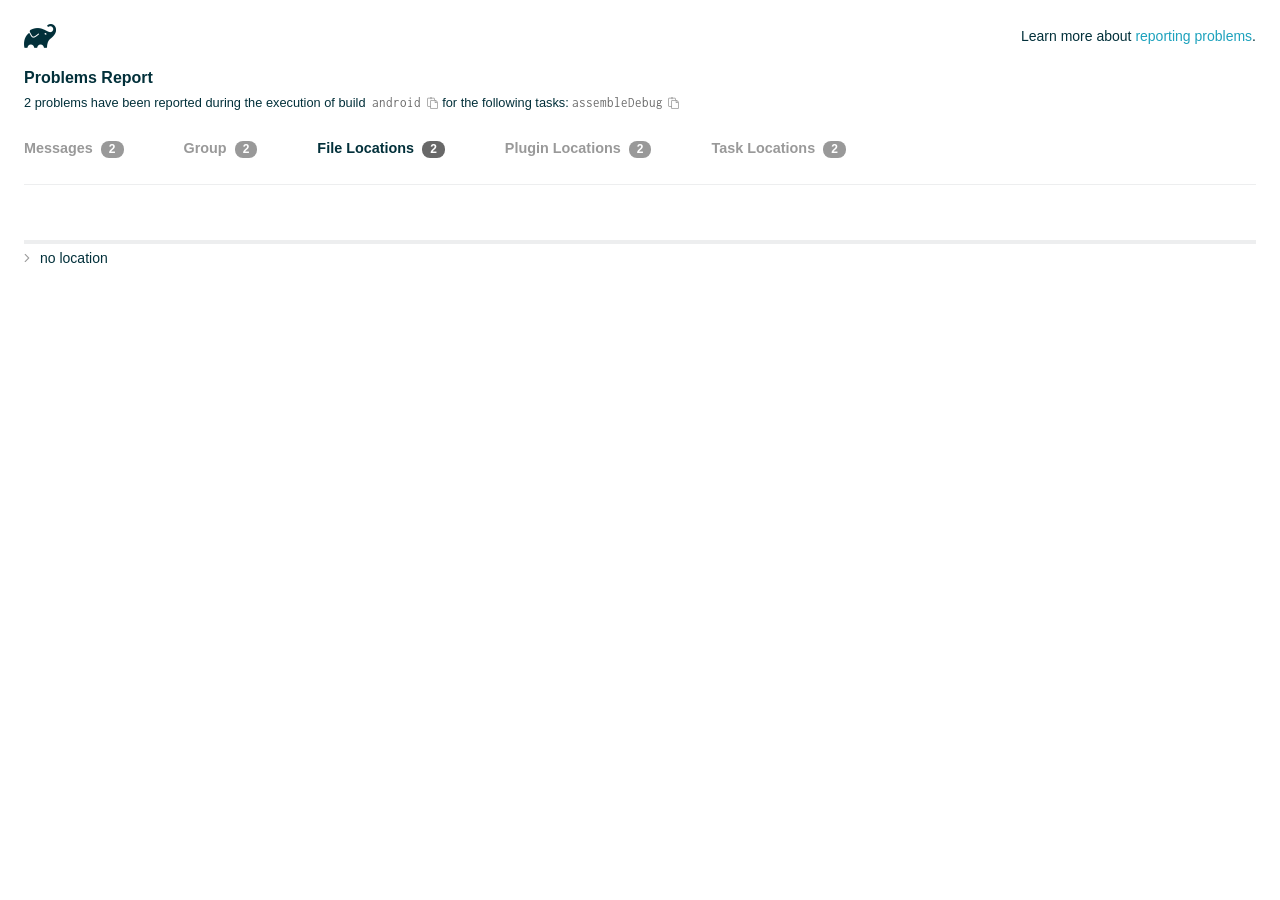
<file: android/build/reports/problems/problems-report.html>
<!DOCTYPE html>

<html lang="en">
<head>
    <!-- Required meta tags -->
    <meta charset="utf-8">
    <meta name="viewport" content="width=device-width, initial-scale=1, shrink-to-fit=no">

                    <style type="text/css">
                /*! normalize.css v7.0.0 | MIT License | github.com/necolas/normalize.css */
html {
    line-height: 1.15;
    -ms-text-size-adjust: 100%;
    -webkit-text-size-adjust: 100%
}

body {
    margin: 0
}

article, aside, footer, header, nav, section {
    display: block
}

h1 {
    font-size: 2em;
    margin: .67em 0
}

figcaption, figure, main {
    display: block
}

figure {
    margin: 1em 40px
}

hr {
    box-sizing: content-box;
    height: 0;
    overflow: visible
}

pre {
    font-family: monospace, monospace;
    font-size: 1em
}

a {
    background-color: transparent;
    -webkit-text-decoration-skip: objects
}

abbr[title] {
    border-bottom: none;
    text-decoration: underline;
    text-decoration: underline dotted
}

b, strong {
    font-weight: inherit
}

b, strong {
    font-weight: bolder
}

code, kbd, samp {
    font-family: monospace, monospace;
    font-size: 1em
}

dfn {
    font-style: italic
}

mark {
    background-color: #ff0;
    color: #000
}

small {
    font-size: 80%
}

sub, sup {
    font-size: 75%;
    line-height: 0;
    position: relative;
    vertical-align: baseline
}

sub {
    bottom: -.25em
}

sup {
    top: -.5em
}

audio, video {
    display: inline-block
}

audio:not([controls]) {
    display: none;
    height: 0
}

img {
    border-style: none
}

svg:not(:root) {
    overflow: hidden
}

button, input, optgroup, select, textarea {
    font-family: sans-serif;
    font-size: 100%;
    line-height: 1.15;
    margin: 0
}

button, input {
    overflow: visible
}

button, select {
    text-transform: none
}

[type=reset], [type=submit], button, html [type=button] {
    -webkit-appearance: button
}

[type=button]::-moz-focus-inner, [type=reset]::-moz-focus-inner, [type=submit]::-moz-focus-inner, button::-moz-focus-inner {
    border-style: none;
    padding: 0
}

[type=button]:-moz-focusring, [type=reset]:-moz-focusring, [type=submit]:-moz-focusring, button:-moz-focusring {
    outline: 1px dotted ButtonText
}

fieldset {
    padding: .35em .75em .625em
}

legend {
    box-sizing: border-box;
    color: inherit;
    display: table;
    max-width: 100%;
    padding: 0;
    white-space: normal
}

progress {
    display: inline-block;
    vertical-align: baseline
}

textarea {
    overflow: auto
}

[type=checkbox], [type=radio] {
    box-sizing: border-box;
    padding: 0
}

[type=number]::-webkit-inner-spin-button, [type=number]::-webkit-outer-spin-button {
    height: auto
}

[type=search] {
    -webkit-appearance: textfield;
    outline-offset: -2px
}

[type=search]::-webkit-search-cancel-button, [type=search]::-webkit-search-decoration {
    -webkit-appearance: none
}

::-webkit-file-upload-button {
    -webkit-appearance: button;
    font: inherit
}

details, menu {
    display: block
}

summary {
    display: list-item
}

canvas {
    display: inline-block
}

template {
    display: none
}

[hidden] {
    display: none
}

/* configuration cache styles */

.report-wrapper {
    margin: 0;
    padding: 0 24px;
}

.gradle-logo {
    width: 32px;
    height: 24px;
    background-image: url("[data-uri]");
    background-size: contain;
}

.header {
    display: flex;
    flex-wrap: wrap;
    position: fixed;
    top: 0;
    left: 0;
    width: 100%;
    padding: 24px 24px 0 24px;
    background-color: white;
    z-index: 1;
}

.learn-more {
    margin-left: auto;
    align-self: center;
    font-size: 0.875rem;
    font-weight: normal;
}

.title {
    display: flex;
    align-items: center;
    padding: 18px 0 24px 0;
    flex: 1 0 100%;
}

.content {
    font-size: 0.875rem;
    padding: 240px 0 48px;
    overflow-x: auto;
    white-space: nowrap;
}

.content ol:first-of-type {
    margin: 0;
}

.tree-btn {
    cursor: pointer;
    display: inline-block;
    width: 16px;
    height: 16px;
    background-size: contain;
    background-repeat: no-repeat;
    vertical-align: middle;
    margin-top: -0.2em;
}

.tree-btn.collapsed {
    background-image: url('data:image/svg+xml;utf8,<svg xmlns="http://www.w3.org/2000/svg" viewBox="0 0 192 512"><path d="M166.9 264.5l-117.8 116c-4.7 4.7-12.3 4.7-17 0l-7.1-7.1c-4.7-4.7-4.7-12.3 0-17L127.3 256 25.1 155.6c-4.7-4.7-4.7-12.3 0-17l7.1-7.1c4.7-4.7 12.3-4.7 17 0l117.8 116c4.6 4.7 4.6 12.3-.1 17z" fill="%23999999" stroke="%23999999"/></svg>');
}

.tree-btn.expanded {
    background-image: url('data:image/svg+xml;utf8,<svg xmlns="http://www.w3.org/2000/svg" viewBox="0 0 256 512"><path d="M119.5 326.9L3.5 209.1c-4.7-4.7-4.7-12.3 0-17l7.1-7.1c4.7-4.7 12.3-4.7 17 0L128 287.3l100.4-102.2c4.7-4.7 12.3-4.7 17 0l7.1 7.1c4.7 4.7 4.7 12.3 0 17L136.5 327c-4.7 4.6-12.3 4.6-17-.1z" fill="%23999999" stroke="%23999999"/></svg>');
}

ul .tree-btn {
    margin-right: 3px;
}

.leaf-icon {
    display: inline-block;
    width: 16px;
    height: 16px;
    background-image: url('data:image/svg+xml;utf8,<svg xmlns="http://www.w3.org/2000/svg" viewBox="0 0 256 512"><path d="M32 256 H224" stroke="%23999999" stroke-width="48" stroke-linecap="round"/></svg>');
    background-size: contain;
    background-repeat: no-repeat;
    vertical-align: middle;
    margin-top: -0.2em;
}

.invisible-text {
    user-select: all; /* Allow the text to be selectable */
    color: transparent; /* Hide the text */
    text-indent: -9999px; /* Move the text out of view */
    position: relative;
    white-space: pre; /* Preserve meaningful whitespace in the invisible text for copying */
}

.text-for-copy {
    display: inline-block;
}

.enum-icon {
    display: inline-block;
    width: 16px;
    height: 16px;
    background-image: url('data:image/svg+xml;utf8,<svg xmlns="http://www.w3.org/2000/svg" viewBox="0 0 1024 1024"><circle cx="512" cy="512" r="200" /></svg>');
    background-size: contain;
    background-repeat: no-repeat;
    vertical-align: middle;
    margin-inline-start: 0.5ex;
    margin-inline-end: 0.5ex;
    margin-top: -0.2em;
}

.error-icon {
    display: inline-block;
    width: 16px;
    height: 16px;
    background-image: url('data:image/svg+xml;utf8,<svg xmlns="http://www.w3.org/2000/svg" viewBox="0 0 320 512"><path d="M193.94 256L296.5 153.44l21.15-21.15c3.12-3.12 3.12-8.19 0-11.31l-22.63-22.63c-3.12-3.12-8.19-3.12-11.31 0L160 222.06 36.29 98.34c-3.12-3.12-8.19-3.12-11.31 0L2.34 120.97c-3.12 3.12-3.12 8.19 0 11.31L126.06 256 2.34 379.71c-3.12 3.12-3.12 8.19 0 11.31l22.63 22.63c3.12 3.12 8.19 3.12 11.31 0L160 289.94 262.56 392.5l21.15 21.15c3.12 3.12 8.19 3.12 11.31 0l22.63-22.63c3.12-3.12 3.12-8.19 0-11.31L193.94 256z" fill="%23FC461E" stroke="%23FC461E"/></svg>');
    background-size: contain;
    background-repeat: no-repeat;
    vertical-align: middle;
    margin-inline-start: 0.5ex;
    margin-inline-end: 0.5ex;
    margin-top: -0.2em;
}

.advice-icon {
    display: inline-block;
    width: 16px;
    height: 16px;
    background-image: url('data:image/svg+xml;utf8,<svg width="800px" height="800px" viewBox="-4.93 0 122.88 122.88" version="1.1" id="Layer_1" xmlns="http://www.w3.org/2000/svg" xmlns:xlink="http://www.w3.org/1999/xlink"  style="enable-background:new 0 0 113.01 122.88" xml:space="preserve"><g><path d="M44.13,102.06c-1.14,0.03-2.14-0.81-2.3-1.96c-0.17-1.2,0.64-2.31,1.82-2.54c-1.3-7.37-4.85-11.43-8.6-15.72 c-2.92-3.34-5.95-6.81-8.34-11.92c-2.35-5.03-3.64-10.23-3.6-15.63c0.05-5.4,1.42-10.96,4.4-16.71c0.02-0.04,0.04-0.07,0.06-0.11 l0,0c3.91-6.62,9.38-11.04,15.47-13.52c5.11-2.09,10.66-2.8,16.1-2.3c5.42,0.5,10.73,2.2,15.37,4.94 c5.9,3.49,10.75,8.67,13.42,15.21c1.44,3.54,2.42,7.49,2.54,11.82c0.12,4.31-0.62,8.96-2.61,13.88 c-2.66,6.59-6.18,10.68-9.47,14.51c-3.03,3.53-5.85,6.81-7.42,11.84c0.89,0.21,1.59,0.94,1.73,1.9c0.17,1.24-0.7,2.39-1.94,2.56 l-0.77,0.11c-0.14,1.09-0.23,2.26-0.27,3.51l0.25-0.04c1.24-0.17,2.39,0.7,2.56,1.94c0.17,1.24-0.7,2.39-1.94,2.56l-0.78,0.11 c0.01,0.15,0.02,0.3,0.03,0.45l0,0c0.07,0.88,0.08,1.73,0.03,2.54l0.13-0.02c1.25-0.15,2.38,0.74,2.54,1.98 c0.15,1.25-0.74,2.38-1.98,2.54l-1.68,0.21c-1.2,3.11-3.34,5.48-5.87,6.94c-1.74,1.01-3.67,1.59-5.61,1.71 c-1.97,0.12-3.96-0.25-5.78-1.13c-2.08-1.02-3.94-2.71-5.29-5.14c-0.65-0.33-1.13-0.97-1.23-1.75c-0.04-0.31-0.01-0.61,0.07-0.89 c-0.39-1.16-0.68-2.43-0.87-3.83l-0.07,0.01c-1.24,0.17-2.39-0.7-2.56-1.94c-0.17-1.24,0.7-2.39,1.94-2.56l0.54-0.08 C44.19,104.32,44.18,103.16,44.13,102.06L44.13,102.06z M2.18,58.86C1.01,58.89,0.04,57.98,0,56.81c-0.04-1.17,0.88-2.14,2.05-2.18 l8.7-0.3c1.17-0.04,2.14,0.88,2.18,2.05c0.04,1.17-0.88,2.14-2.05,2.18L2.18,58.86L2.18,58.86z M110.68,50.25 c1.16-0.12,2.2,0.73,2.32,1.89c0.12,1.16-0.73,2.2-1.89,2.32l-8.66,0.91c-1.16,0.12-2.2-0.73-2.32-1.89 c-0.12-1.16,0.73-2.2,1.89-2.32L110.68,50.25L110.68,50.25z M94.91,14.78c0.65-0.97,1.96-1.23,2.93-0.58 c0.97,0.65,1.23,1.96,0.58,2.93l-4.84,7.24c-0.65,0.97-1.96,1.23-2.93,0.58c-0.97-0.65-1.23-1.96-0.58-2.93L94.91,14.78 L94.91,14.78z M57.63,2.06c0.03-1.17,1-2.09,2.16-2.06c1.17,0.03,2.09,1,2.06,2.16l-0.22,8.7c-0.03,1.17-1,2.09-2.16,2.06 c-1.17-0.03-2.09-1-2.06-2.16L57.63,2.06L57.63,2.06z M13.88,15.53c-0.86-0.8-0.9-2.14-0.11-2.99c0.8-0.86,2.14-0.9,2.99-0.11 l6.37,5.94c0.86,0.8,0.9,2.14,0.11,2.99c-0.8,0.86-2.14,0.9-2.99,0.11L13.88,15.53L13.88,15.53z M47.88,96.95l18.49-2.63 c1.59-6.7,5.05-10.73,8.8-15.08c3.08-3.58,6.36-7.4,8.76-13.34c1.76-4.35,2.41-8.43,2.31-12.19c-0.1-3.75-0.96-7.21-2.24-10.34 c-2.3-5.63-6.51-10.11-11.65-13.15c-4.11-2.43-8.8-3.94-13.59-4.37c-4.77-0.44-9.64,0.19-14.13,2.02 c-5.26,2.15-9.99,5.97-13.39,11.72c-2.64,5.12-3.86,10.02-3.9,14.73c-0.04,4.74,1.11,9.33,3.2,13.8c2.13,4.56,4.97,7.8,7.69,10.92 C42.47,83.9,46.48,88.49,47.88,96.95L47.88,96.95z M65.62,99.02l-17.27,2.45c0.05,1.1,0.07,2.25,0.05,3.47l17.05-2.42 C65.47,101.29,65.52,100.12,65.62,99.02L65.62,99.02z M48.49,109.52c0.12,0.92,0.3,1.76,0.53,2.54l16.55-2.04 c0.11-0.86,0.13-1.77,0.05-2.74l0,0l0-0.02l-0.01-0.17L48.49,109.52L48.49,109.52z M51.37,116.36c0.64,0.67,1.35,1.19,2.1,1.55 c1.15,0.56,2.42,0.79,3.67,0.72c1.29-0.08,2.57-0.47,3.74-1.15c1.1-0.64,2.09-1.53,2.88-2.65L51.37,116.36L51.37,116.36z"/></g></svg>');
    background-size: contain;
    background-repeat: no-repeat;
    vertical-align: middle;
    margin-inline-start: 0.5ex;
    margin-inline-end: 0.5ex;
    margin-top: -0.2em;
}

.warning-icon {
    display: inline-block;
    width: 13px;
    height: 13px;
    background-image: url('data:image/svg+xml;utf8,<svg xmlns="http://www.w3.org/2000/svg" viewBox="0 0 576 512"><path d="M270.2 160h35.5c3.4 0 6.1 2.8 6 6.2l-7.5 196c-.1 3.2-2.8 5.8-6 5.8h-20.5c-3.2 0-5.9-2.5-6-5.8l-7.5-196c-.1-3.4 2.6-6.2 6-6.2zM288 388c-15.5 0-28 12.5-28 28s12.5 28 28 28 28-12.5 28-28-12.5-28-28-28zm281.5 52L329.6 24c-18.4-32-64.7-32-83.2 0L6.5 440c-18.4 31.9 4.6 72 41.6 72H528c36.8 0 60-40 41.5-72zM528 480H48c-12.3 0-20-13.3-13.9-24l240-416c6.1-10.6 21.6-10.7 27.7 0l240 416c6.2 10.6-1.5 24-13.8 24z" fill="%23DEAD22" stroke="%23DEAD22"/></svg>');
    background-size: contain;
    background-repeat: no-repeat;
    vertical-align: middle;
    margin-inline-start: 0.3ex;
    margin-inline-end: 1.1ex;
    margin-top: -0.1em;
}

.documentation-button {
    cursor: pointer;
    display: inline-block;
    width: 13px;
    height: 13px;
    background-image: url('data:image/svg+xml;utf8,<svg xmlns="http://www.w3.org/2000/svg" viewBox="0 0 512 512"><path d="M256 340c-15.464 0-28 12.536-28 28s12.536 28 28 28 28-12.536 28-28-12.536-28-28-28zm7.67-24h-16c-6.627 0-12-5.373-12-12v-.381c0-70.343 77.44-63.619 77.44-107.408 0-20.016-17.761-40.211-57.44-40.211-29.144 0-44.265 9.649-59.211 28.692-3.908 4.98-11.054 5.995-16.248 2.376l-13.134-9.15c-5.625-3.919-6.86-11.771-2.645-17.177C185.658 133.514 210.842 116 255.67 116c52.32 0 97.44 29.751 97.44 80.211 0 67.414-77.44 63.849-77.44 107.408V304c0 6.627-5.373 12-12 12zM256 40c118.621 0 216 96.075 216 216 0 119.291-96.61 216-216 216-119.244 0-216-96.562-216-216 0-119.203 96.602-216 216-216m0-32C119.043 8 8 119.083 8 256c0 136.997 111.043 248 248 248s248-111.003 248-248C504 119.083 392.957 8 256 8z" fill="%23999999" stroke="%23999999"/></svg>');
    background-size: contain;
    background-repeat: no-repeat;
    vertical-align: middle;
    margin-inline-start: 0.5ex;
    margin-inline-end: 0.5ex;
    margin-top: -0.2em;
}

.documentation-button::selection {
    color: transparent;
}

.documentation-button:hover {
    color: transparent;
}

.copy-button {
    cursor: pointer;
    display: inline-block;
    width: 12px;
    height: 12px;
    background-image: url('data:image/svg+xml;utf8,<svg xmlns="http://www.w3.org/2000/svg" viewBox="0 0 448 512"><path d="M433.941 193.941l-51.882-51.882A48 48 0 0 0 348.118 128H320V80c0-26.51-21.49-48-48-48h-66.752C198.643 13.377 180.858 0 160 0s-38.643 13.377-45.248 32H48C21.49 32 0 53.49 0 80v288c0 26.51 21.49 48 48 48h80v48c0 26.51 21.49 48 48 48h224c26.51 0 48-21.49 48-48V227.882a48 48 0 0 0-14.059-33.941zm-22.627 22.627a15.888 15.888 0 0 1 4.195 7.432H352v-63.509a15.88 15.88 0 0 1 7.431 4.195l51.883 51.882zM160 30c9.941 0 18 8.059 18 18s-8.059 18-18 18-18-8.059-18-18 8.059-18 18-18zM48 384c-8.822 0-16-7.178-16-16V80c0-8.822 7.178-16 16-16h66.752c6.605 18.623 24.389 32 45.248 32s38.643-13.377 45.248-32H272c8.822 0 16 7.178 16 16v48H176c-26.51 0-48 21.49-48 48v208H48zm352 96H176c-8.822 0-16-7.178-16-16V176c0-8.822 7.178-16 16-16h144v72c0 13.2 10.8 24 24 24h72v208c0 8.822-7.178 16-16 16z" fill="%23999999" stroke="%23999999"/></svg>');
    background-size: contain;
    background-repeat: no-repeat;
    vertical-align: middle;
    margin-inline-start: 0.5ex;
    margin-top: -0.2em;
}

.groups{
    display: flex;
    border-bottom: 1px solid #EDEEEF;
    flex: 1 0 100%;
}

.uncategorized {
    display: flex;
    border-top: 4px solid #EDEEEF;
    flex: 1 0 100%;
}

.group-selector {
    padding: 0 52px 24px 0;
    font-size: 0.9rem;
    font-weight: bold;
    color: #999999;
    cursor: pointer;
}

.group-selector__count {
    margin: 0 8px;
    border-radius: 8px;
    background-color: #999;
    color: #fff;
    padding: 1px 8px 2px;
    font-size: 0.75rem;
}

.group-selector--active {
    color: #02303A;
    cursor: auto;
}

.group-selector--active .group-selector__count {
    background-color: #686868;
}

.group-selector--disabled {
    cursor: not-allowed;
}

.accordion-header {
    cursor: pointer;
}

.container {
    padding-left: 0.5em;
    padding-right: 0.5em;
}

.stacktrace {
    border-radius: 4px;
    overflow-x: auto;
    padding: 0.5rem;
    margin-bottom: 0;
    min-width: 1000px;
}

/* Lato (bold, regular) */
@font-face {
    font-display: swap;
    font-family: Lato;
    font-weight: 500;
    font-style: normal;
    src: url("https://assets.gradle.com/lato/fonts/lato-semibold/lato-semibold.woff2") format("woff2"),
    url("https://assets.gradle.com/lato/fonts/lato-semibold/lato-semibold.woff") format("woff");
}

@font-face {
    font-display: swap;
    font-family: Lato;
    font-weight: bold;
    font-style: normal;
    src: url("https://assets.gradle.com/lato/fonts/lato-bold/lato-bold.woff2") format("woff2"),
    url("https://assets.gradle.com/lato/fonts/lato-bold/lato-bold.woff") format("woff");
}

* {
    -webkit-box-sizing: border-box;
    -moz-box-sizing: border-box;
    box-sizing: border-box;
}

html,
body {
    margin: 0;
    padding: 0;
}

html {
    font-family: "Lato", "Helvetica Neue", Arial, sans-serif;
    font-size: 16px;
    font-weight: 400;
    line-height: 1.5;
}

body {
    color: #02303A;
    background-color: #ffffff;
    -webkit-text-size-adjust: 100%;
    -ms-text-size-adjust: 100%;
    -webkit-font-smoothing: antialiased;
}


/* typography */
h1, h2, h3, h4, h5, h6 {
    color: #02303A;
    text-rendering: optimizeLegibility;
    margin: 0;
}

h1 {
    font-size: 1rem;
}

h2 {
    font-size: 0.9rem;
}

h3 {
    font-size: 1.125rem;
}

h4, h5, h6 {
    font-size: 0.875rem;
}

h1 code {
    font-weight: bold;
}

ul, ol, dl {
    list-style-position: outside;
    line-height: 1.6;
    padding: 0;
    margin: 0 0 0 20px;
    list-style-type: none;
}

li {
    line-height: 2;
}

a {
    color: #1DA2BD;
    text-decoration: none;
    transition: all 0.3s ease, visibility 0s;
}

a:hover {
    color: #35c1e4;
}

/* code */
code, pre {
    font-family: Inconsolata, Monaco, "Courier New", monospace;
    font-style: normal;
    font-variant-ligatures: normal;
    font-variant-caps: normal;
    font-variant-numeric: normal;
    font-variant-east-asian: normal;
    font-weight: normal;
    font-stretch: normal;
    color: #686868;
}

*:not(pre) > code {
    letter-spacing: 0;
    padding: 0.1em 0.5ex;
    text-rendering: optimizeSpeed;
    word-spacing: -0.15em;
    word-wrap: break-word;
}

pre {
    font-size: 0.75rem;
    line-height: 1.8;
    margin-top: 0;
    margin-bottom: 1.5em;
    padding: 1rem;
}

pre code {
    background-color: transparent;
    color: inherit;
    line-height: 1.8;
    font-size: 100%;
    padding: 0;
}

a code {
    color: #1BA8CB;
}

pre.code, pre.programlisting, pre.screen, pre.tt {
    background-color: #f7f7f8;
    border-radius: 4px;
    font-size: 1em;
    line-height: 1.45;
    margin-bottom: 1.25em;
    overflow-x: auto;
    padding: 1rem;
}

li em, p em {
    padding: 0 1px;
}

code em, tt em {
    text-decoration: none;
}

code + .copy-button {
    margin-inline-start: 0.2ex;
}

.java-exception {
    font-size: 0.75rem;
    padding-left: 24px;
}

.java-exception ul {
    margin: 0;
    line-height: inherit;
}

.java-exception code {
    white-space: pre;
}

.java-exception-part-toggle {
    user-select: none;
    cursor: pointer;
    border-radius: 2px;
    padding: 0.1em 0.2em;
    background: azure;
    color: #686868;
}

                </style>
    <!-- Inconsolata is used as a default monospace font in the report. -->
    <link rel="stylesheet" href="https://fonts.googleapis.com/css?family=Inconsolata:400,700" />

    <title>Gradle Configuration Cache</title>
</head>
<body>

<div id="playground"></div>

<div class="report" id="report">
    Loading...
</div>

<script type="text/javascript">
function configurationCacheProblems() { return (
// begin-report-data
{"diagnostics":[{"locations":[{},{"pluginId":"com.android.internal.application"}],"problem":[{"text":"Declaring an 'is-' property with a Boolean type has been deprecated."}],"severity":"WARNING","problemDetails":[{"text":"Starting with Gradle 9.0, this property will be ignored by Gradle."}],"contextualLabel":"Declaring an 'is-' property with a Boolean type has been deprecated.","documentationLink":"https://docs.gradle.org/8.14/userguide/upgrading_version_8.html#groovy_boolean_properties","problemId":[{"name":"deprecation","displayName":"Deprecation"},{"name":"declaring-an-is-property-with-a-boolean-type","displayName":"Declaring an 'is-' property with a Boolean type has been deprecated."}],"solutions":[[{"text":"Add a method named 'getCrunchPngs' with the same behavior and mark the old one with @Deprecated, or change the type of 'com.android.build.gradle.internal.dsl.BuildType$AgpDecorated.isCrunchPngs' (and the setter) to 'boolean'."}],[{"text":"The combination of method name and return type is not consistent with Java Bean property rules and will become unsupported in future versions of Groovy."}]]},{"locations":[{},{"pluginId":"com.android.internal.application"}],"problem":[{"text":"Declaring an 'is-' property with a Boolean type has been deprecated."}],"severity":"WARNING","problemDetails":[{"text":"Starting with Gradle 9.0, this property will be ignored by Gradle."}],"contextualLabel":"Declaring an 'is-' property with a Boolean type has been deprecated.","documentationLink":"https://docs.gradle.org/8.14/userguide/upgrading_version_8.html#groovy_boolean_properties","problemId":[{"name":"deprecation","displayName":"Deprecation"},{"name":"declaring-an-is-property-with-a-boolean-type","displayName":"Declaring an 'is-' property with a Boolean type has been deprecated."}],"solutions":[[{"text":"Add a method named 'getUseProguard' with the same behavior and mark the old one with @Deprecated, or change the type of 'com.android.build.gradle.internal.dsl.BuildType.isUseProguard' (and the setter) to 'boolean'."}],[{"text":"The combination of method name and return type is not consistent with Java Bean property rules and will become unsupported in future versions of Groovy."}]]}],"problemsReport":{"totalProblemCount":2,"buildName":"android","requestedTasks":"assembleDebug","documentationLink":"https://docs.gradle.org/8.14/userguide/reporting_problems.html","documentationLinkCaption":"Problem report","summaries":[]}}
// end-report-data
);}
</script>
                <script type="text/javascript">
                !function(n,t){"object"==typeof exports&&"object"==typeof module?module.exports=t():"function"==typeof define&&define.amd?define([],t):"object"==typeof exports?exports["configuration-cache-report"]=t():n["configuration-cache-report"]=t()}(this,(()=>(({70:function(){void 0===ArrayBuffer.isView&&(ArrayBuffer.isView=function(n){return null!=n&&null!=n.__proto__&&n.__proto__.__proto__===Int8Array.prototype.__proto__}),void 0===Math.imul&&(Math.imul=function(n,t){return(4294901760&n)*(65535&t)+(65535&n)*(0|t)|0}),this["configuration-cache-report"]=function(n){"use strict";var t,r,i,e,u,o,f,s,c,a,h,l,_,v,d,g,w,b,p,m,k,q,y,B,C,x,j,P,I,S,z,T,E,L,N,A,M,F,D,O,R,H,$,G,U,V,Q,Z,Y,W,K,X,J,nn,tn,rn,en,un,on,fn,sn,cn,an,hn,ln,_n,vn,dn,gn,wn,bn,pn,mn,kn,qn,yn,Bn,Cn,xn,jn,Pn,In,Sn,zn,Tn,En,Ln,Nn,An,Mn=Math.imul,Fn=ArrayBuffer.isView;function Dn(n,t){if(!(t>=0))throw _u(ce("Requested element count "+t+" is less than zero."));return function(n,t){if(!(t>=0))throw _u(ce("Requested element count "+t+" is less than zero."));if(0===t)return Ct();if(t>=n.length)return function(n){switch(n.length){case 0:return Ct();case 1:return qr(n[0]);default:return function(n){return Hr(function(n){return new It(n,!1)}(n))}(n)}}(n);if(1===t)return qr(n[0]);var r=0,i=Rr(),e=0,u=n.length;n:for(;e<u;){var o=n[e];if(e=e+1|0,i.d(o),(r=r+1|0)===t)break n}return i}(n,rt(n.length-t|0,0))}function On(n,t,r,i,e,u,o){return t=t===A?", ":t,r=r===A?"":r,i=i===A?"":i,e=e===A?-1:e,u=u===A?"...":u,o=o===A?null:o,function(n,t,r,i,e,u,o,f){r=r===A?", ":r,i=i===A?"":i,e=e===A?"":e,u=u===A?-1:u,o=o===A?"...":o,f=f===A?null:f,t.e(i);var s=0,c=0,a=n.length;n:for(;c<a;){var h=n[c];if(c=c+1|0,(s=s+1|0)>1&&t.e(r),!(u<0||s<=u))break n;Jt(t,h,f)}return u>=0&&s>u&&t.e(o),t.e(e),t}(n,Bi(),t,r,i,e,u,o).toString()}function Rn(n){return n.length-1|0}function Hn(n,t){if(null==t){var r=0,i=n.length-1|0;if(r<=i)do{var e=r;if(r=r+1|0,null==n[e])return e}while(r<=i)}else{var u=0,o=n.length-1|0;if(u<=o)do{var f=u;if(u=u+1|0,le(t,n[f]))return f}while(u<=o)}return-1}function $n(n,t,r,i,e,u,o){return t=t===A?", ":t,r=r===A?"":r,i=i===A?"":i,e=e===A?-1:e,u=u===A?"...":u,o=o===A?null:o,Gn(n,Bi(),t,r,i,e,u,o).toString()}function Gn(n,t,r,i,e,u,o,f){r=r===A?", ":r,i=i===A?"":i,e=e===A?"":e,u=u===A?-1:u,o=o===A?"...":o,f=f===A?null:f,t.e(i);var s=0,c=n.f();n:for(;c.g();){var a=c.h();if((s=s+1|0)>1&&t.e(r),!(u<0||s<=u))break n;Jt(t,a,f)}return u>=0&&s>u&&t.e(o),t.e(e),t}function Un(n){if(n.i())throw xu("List is empty.");return n.j(0)}function Vn(n){return new tt(n)}function Qn(n){if(Ke(n,Di)){var t;switch(n.k()){case 0:t=Ct();break;case 1:t=qr(Ke(n,Fi)?n.j(0):n.f().h());break;default:t=Zn(n)}return t}return xt(Xn(n))}function Zn(n){return Hr(n)}function Yn(n){if(Ke(n,Di)&&n.k()<=1)return Qn(n);var t=Xn(n);return function(n){var t=(n.k()/2|0)-1|0;if(t<0)return br();var r=jt(n),i=0;if(i<=t)do{var e=i;i=i+1|0;var u=n.j(e);n.f4(e,n.j(r)),n.f4(r,u),r=r-1|0}while(e!==t)}(t),t}function Wn(n,t){if(!(t>=0))throw _u(ce("Requested element count "+t+" is less than zero."));return function(n,t){if(!(t>=0))throw _u(ce("Requested element count "+t+" is less than zero."));if(0===t)return Ct();if(Ke(n,Di)){if(t>=n.k())return Qn(n);if(1===t)return qr(function(n){if(Ke(n,Fi))return Un(n);var t=n.f();if(!t.g())throw xu("Collection is empty.");return t.h()}(n))}var r=0,i=Rr(),e=n.f();n:for(;e.g();){var u=e.h();if(i.d(u),(r=r+1|0)===t)break n}return xt(i)}(n,rt(n.k()-t|0,0))}function Kn(n,t){if(!(t>=0))throw _u(ce("Requested element count "+t+" is less than zero."));if(0===t)return Ct();var r=n.k();if(t>=r)return Qn(n);if(1===t)return qr(Jn(n));var i=Rr();if(Ke(n,bi)){var e=r-t|0;if(e<r)do{var u=e;e=e+1|0,i.d(n.j(u))}while(e<r)}else for(var o=n.l(r-t|0);o.g();){var f=o.h();i.d(f)}return i}function Xn(n){return Ke(n,Di)?Zn(n):nt(n,Or())}function Jn(n){if(n.i())throw xu("List is empty.");return n.j(jt(n))}function nt(n,t){for(var r=n.f();r.g();){var i=r.h();t.d(i)}return t}function tt(n){this.n_1=n}function rt(n,t){return n<t?t:n}function it(n,t){return n>t?t:n}function et(n,t){return Kt().q(n,t,-1)}function ut(n,t){return new Ft(n,t)}function ot(n){var t=n.f();if(!t.g())return Ct();var r=t.h();if(!t.g())return qr(r);var i=Or();for(i.d(r);t.g();)i.d(t.h());return i}function ft(n){this.r_1=n}function st(n,t){this.s_1=n,this.t_1=t}function ct(){}function at(n){this.x_1=n,this.w_1=0}function ht(n,t){this.a1_1=n,at.call(this,n),_t().b1(t,this.a1_1.k()),this.w_1=t}function lt(){t=this}function _t(){return null==t&&new lt,t}function vt(){_t(),ct.call(this)}function dt(n){this.h1_1=n}function gt(n,t){return t===n?"(this Map)":Vi(t)}function wt(n,t){var r;n:{for(var i=n.o().f();i.g();){var e=i.h();if(le(e.j1(),t)){r=e;break n}}r=null}return r}function bt(){r=this}function pt(){return null==r&&new bt,r}function mt(n){this.q1_1=n,ct.call(this)}function kt(){pt(),this.n1_1=null,this.o1_1=null}function qt(){i=this}function yt(){return null==i&&new qt,i}function Bt(n){return n.length>0?ou(n):Ct()}function Ct(){return null==e&&new Pt,e}function xt(n){switch(n.k()){case 0:return Ct();case 1:return qr(n.j(0));default:return n}}function jt(n){return n.k()-1|0}function Pt(){e=this,this.z1_1=new ke(-1478467534,-1720727600)}function It(n,t){this.b2_1=n,this.c2_1=t}function St(){u=this}function zt(){return null==u&&new St,u}function Tt(n,t){return Ke(n,Di)?n.k():t}function Et(n,t){if(Ke(t,Di))return n.m(t);for(var r=!1,i=t.f();i.g();){var e=i.h();n.d(e)&&(r=!0)}return r}function Lt(){}function Nt(n,t){this.h2_1=n,this.g2_1=n.i2_1.l(function(n,t){if(!(0<=t&&t<=n.k()))throw du("Position index "+t+" must be in range ["+Ve(0,n.k())+"].");return n.k()-t|0}(n,t))}function At(n){vt.call(this),this.i2_1=n}function Mt(n){this.k2_1=n,this.j2_1=n.l2_1.f()}function Ft(n,t){this.l2_1=n,this.m2_1=t}function Dt(n){for(;n.n2_1.g();){var t=n.n2_1.h();if(n.q2_1.t2_1(t)===n.q2_1.s2_1)return n.p2_1=t,n.o2_1=1,br()}n.o2_1=0}function Ot(n){this.q2_1=n,this.n2_1=n.r2_1.f(),this.o2_1=-1,this.p2_1=null}function Rt(n,t,r){t=t===A||t,this.r2_1=n,this.s2_1=t,this.t2_1=r}function Ht(){return null==o&&new $t,o}function $t(){o=this,this.u2_1=new ke(1993859828,793161749)}function Gt(n,t,r){return Ut(Ut(n,r)-Ut(t,r)|0,r)}function Ut(n,t){var r=n%t|0;return r>=0?r:r+t|0}function Vt(){f=this,this.p_1=new Zt(1,0)}function Qt(){return null==f&&new Vt,f}function Zt(n,t){Qt(),Xt.call(this,n,t,1)}function Yt(n,t,r){Lt.call(this),this.d3_1=r,this.e3_1=t,this.f3_1=this.d3_1>0?n<=t:n>=t,this.g3_1=this.f3_1?n:this.e3_1}function Wt(){s=this}function Kt(){return null==s&&new Wt,s}function Xt(n,t,r){if(Kt(),0===r)throw _u("Step must be non-zero.");if(r===mr().MIN_VALUE)throw _u("Step must be greater than Int.MIN_VALUE to avoid overflow on negation.");this.z2_1=n,this.a3_1=function(n,t,r){var i;if(r>0)i=n>=t?t:t-Gt(t,n,r)|0;else{if(!(r<0))throw _u("Step is zero.");i=n<=t?t:t+Gt(n,t,0|-r)|0}return i}(n,t,r),this.b3_1=r}function Jt(n,t,r){null!=r?n.e(r(t)):null==t||nu(t)?n.e(t):t instanceof Mi?n.i3(t.h3_1):n.e(Vi(t))}function nr(n,t,r){if(n===t)return!0;if(!(r=r!==A&&r))return!1;var i=xi(n),e=xi(t);return i===e||le(new Mi(ne(Li(i).toLowerCase(),0)),new Mi(ne(Li(e).toLowerCase(),0)))}function tr(n){return re(n)-1|0}function rr(n,t,r,i){return r=r===A?0:r,(i=i!==A&&i)||"string"!=typeof n?ir(n,t,r,re(n),i):n.indexOf(t,r)}function ir(n,t,r,i,e,u){var o=(u=u!==A&&u)?et(it(r,tr(n)),rt(i,0)):Ve(rt(r,0),it(i,re(n)));if("string"==typeof n&&"string"==typeof t){var f=o.z2_1,s=o.a3_1,c=o.b3_1;if(c>0&&f<=s||c<0&&s<=f)do{var a=f;if(f=f+c|0,Ti(t,0,n,a,re(t),e))return a}while(a!==s)}else{var h=o.z2_1,l=o.a3_1,_=o.b3_1;if(_>0&&h<=l||_<0&&l<=h)do{var v=h;if(h=h+_|0,fr(t,0,n,v,re(t),e))return v}while(v!==l)}return-1}function er(n){var t=0,r=re(n)-1|0,i=!1;n:for(;t<=r;){var e=ji(ne(n,i?r:t));if(i){if(!e)break n;r=r-1|0}else e?t=t+1|0:i=!0}return ie(n,t,r+1|0)}function ur(n,t){return ce(ie(n,t.y2(),t.c3()+1|0))}function or(n,t,r,i,e){r=r===A?0:r,i=i!==A&&i,sr(e=e===A?0:e);var u,o,f=ou(t);return new hr(n,r,e,(u=f,o=i,function(n,t){var r=function(n,t,r,i){if(!i&&1===t.k()){var e=function(n){if(Ke(n,Fi))return function(n){var t;switch(n.k()){case 0:throw xu("List is empty.");case 1:t=n.j(0);break;default:throw _u("List has more than one element.")}return t}(n);var t=n.f();if(!t.g())throw xu("Collection is empty.");var r=t.h();if(t.g())throw _u("Collection has more than one element.");return r}(t),u=rr(n,e,r);return u<0?null:_r(u,e)}var o=Ve(rt(r,0),re(n));if("string"==typeof n){var f=o.z2_1,s=o.a3_1,c=o.b3_1;if(c>0&&f<=s||c<0&&s<=f)do{var a,h=f;f=f+c|0;n:{for(var l=t.f();l.g();){var _=l.h();if(Ti(_,0,n,h,_.length,i)){a=_;break n}}a=null}if(null!=a)return _r(h,a)}while(h!==s)}else{var v=o.z2_1,d=o.a3_1,g=o.b3_1;if(g>0&&v<=d||g<0&&d<=v)do{var w,b=v;v=v+g|0;n:{for(var p=t.f();p.g();){var m=p.h();if(fr(m,0,n,b,m.length,i)){w=m;break n}}w=null}if(null!=w)return _r(b,w)}while(b!==d)}return null}(n,u,t,o);return null==r?null:_r(r.t3_1,r.u3_1.length)}))}function fr(n,t,r,i,e,u){if(i<0||t<0||t>(re(n)-e|0)||i>(re(r)-e|0))return!1;var o=0;if(o<e)do{var f=o;if(o=o+1|0,!nr(ne(n,t+f|0),ne(r,i+f|0),u))return!1}while(o<e);return!0}function sr(n){if(!(n>=0))throw _u(ce("Limit must be non-negative, but was "+n))}function cr(n){if(n.l3_1<0)n.j3_1=0,n.m3_1=null;else{var t;if(n.o3_1.r3_1>0?(n.n3_1=n.n3_1+1|0,t=n.n3_1>=n.o3_1.r3_1):t=!1,t||n.l3_1>re(n.o3_1.p3_1))n.m3_1=Ve(n.k3_1,tr(n.o3_1.p3_1)),n.l3_1=-1;else{var r=n.o3_1.s3_1(n.o3_1.p3_1,n.l3_1);if(null==r)n.m3_1=Ve(n.k3_1,tr(n.o3_1.p3_1)),n.l3_1=-1;else{var i=r.v3(),e=r.w3();n.m3_1=function(n,t){return t<=mr().MIN_VALUE?Qt().p_1:Ve(n,t-1|0)}(n.k3_1,i),n.k3_1=i+e|0,n.l3_1=n.k3_1+(0===e?1:0)|0}}n.j3_1=1}}function ar(n){this.o3_1=n,this.j3_1=-1,this.k3_1=function(n,t,r){if(0>r)throw _u("Cannot coerce value to an empty range: maximum "+r+" is less than minimum 0.");return n<0?0:n>r?r:n}(n.q3_1,0,re(n.p3_1)),this.l3_1=this.k3_1,this.m3_1=null,this.n3_1=0}function hr(n,t,r,i){this.p3_1=n,this.q3_1=t,this.r3_1=r,this.s3_1=i}function lr(n,t){this.t3_1=n,this.u3_1=t}function _r(n,t){return new lr(n,t)}function vr(){}function dr(){}function gr(){}function wr(){c=this}function br(){return null==c&&new wr,c}function pr(){a=this,this.MIN_VALUE=-2147483648,this.MAX_VALUE=2147483647,this.SIZE_BYTES=4,this.SIZE_BITS=32}function mr(){return null==a&&new pr,a}function kr(n){for(var t=[],r=n.f();r.g();)t.push(r.h());return t}function qr(n){return 0===(t=[n]).length?Or():Hr(new It(t,!0));var t}function yr(n){return n<0&&function(){throw Pu("Index overflow has happened.")}(),n}function Br(n){return void 0!==n.toArray?n.toArray():kr(n)}function Cr(n){return function(n,t){for(var r=0,i=n.length;r<i;){var e=n[r];r=r+1|0,t.d(e)}return t}(t=[n],(r=t.length,i=de(ve(ni)),function(n,t,r){Mr.call(r),ni.call(r),r.y5_1=function(n){return Kr(n,0,de(ve(Xr)))}(n)}(r,0,i),i));var t,r,i}function xr(){ct.call(this)}function jr(n){this.j4_1=n,this.h4_1=0,this.i4_1=-1}function Pr(n,t){this.n4_1=n,jr.call(this,n),_t().b1(t,this.n4_1.k()),this.h4_1=t}function Ir(){xr.call(this),this.o4_1=0}function Sr(n){this.r4_1=n}function zr(n){this.s4_1=n}function Tr(n,t){this.t4_1=n,this.u4_1=t}function Er(){Mr.call(this)}function Lr(n){this.x4_1=n,Mr.call(this)}function Nr(n){this.e5_1=n,xr.call(this)}function Ar(){kt.call(this),this.c5_1=null,this.d5_1=null}function Mr(){xr.call(this)}function Fr(){h=this;var n=Rr();n.c_1=!0,this.i5_1=n}function Dr(){return null==h&&new Fr,h}function Or(){return n=de(ve(Gr)),t=[],Gr.call(n,t),n;var n,t}function Rr(n){return t=de(ve(Gr)),r=[],Gr.call(t,r),t;var t,r}function Hr(n){return function(n,t){var r;return r=Br(n),Gr.call(t,r),t}(n,de(ve(Gr)))}function $r(n,t){return _t().e1(t,n.k()),t}function Gr(n){Dr(),Ir.call(this),this.b_1=n,this.c_1=!1}function Ur(n,t,r,i,e){if(r===i)return n;var u=(r+i|0)/2|0,o=Ur(n,t,r,u,e),f=Ur(n,t,u+1|0,i,e),s=o===t?n:t,c=r,a=u+1|0,h=r;if(h<=i)do{var l=h;if(h=h+1|0,c<=u&&a<=i){var _=o[c],v=f[a];e.compare(_,v)<=0?(s[l]=_,c=c+1|0):(s[l]=v,a=a+1|0)}else c<=u?(s[l]=o[c],c=c+1|0):(s[l]=f[a],a=a+1|0)}while(l!==i);return s}function Vr(n,t){return(3&n)-(3&t)|0}function Qr(){_=this}function Zr(n){this.n5_1=n,Er.call(this)}function Yr(n){return function(n,t){Ar.call(t),Xr.call(t),t.t5_1=n,t.u5_1=n.w5()}(new ui((null==_&&new Qr,_)),n),n}function Wr(){return Yr(de(ve(Xr)))}function Kr(n,t,r){if(Yr(r),!(n>=0))throw _u(ce("Negative initial capacity: "+n));if(!(t>=0))throw _u(ce("Non-positive load factor: "+t));return r}function Xr(){this.v5_1=null}function Jr(n,t){return Mr.call(t),ni.call(t),t.y5_1=n,t}function ni(){}function ti(n,t){var r=ii(n,n.h6_1.m5(t));if(null==r)return null;var i=r;if(null!=i&&Xe(i))return ri(i,n,t);var e=i;return n.h6_1.l5(e.j1(),t)?e:null}function ri(n,t,r){var i;n:{for(var e=0,u=n.length;e<u;){var o=n[e];if(e=e+1|0,t.h6_1.l5(o.j1(),r)){i=o;break n}}i=null}return i}function ii(n,t){var r=n.i6_1[t];return void 0===r?null:r}function ei(n){this.g6_1=n,this.z5_1=-1,this.a6_1=Object.keys(n.i6_1),this.b6_1=-1,this.c6_1=null,this.d6_1=!1,this.e6_1=-1,this.f6_1=null}function ui(n){this.h6_1=n,this.i6_1=this.k6(),this.j6_1=0}function oi(){}function fi(n){this.n6_1=n,this.l6_1=null,this.m6_1=null,this.m6_1=this.n6_1.y6_1.v6_1}function si(){v=this;var n,t=(_i(0,0,n=de(ve(vi))),n);t.x6_1=!0,this.e7_1=t}function ci(){return null==v&&new si,v}function ai(n,t,r){this.d7_1=n,Tr.call(this,t,r),this.b7_1=null,this.c7_1=null}function hi(n){this.y6_1=n,Er.call(this)}function li(){return Yr(n=de(ve(vi))),vi.call(n),n.w6_1=Wr(),n;var n}function _i(n,t,r){return Kr(n,t,r),vi.call(r),r.w6_1=Wr(),r}function vi(){ci(),this.v6_1=null,this.x6_1=!1}function di(){d=this;var n=gi(0),t=n.y5_1;(t instanceof vi?t:pe()).j5(),this.f7_1=n}function gi(n){return function(n,t){return function(n,t,r){Jr(function(n,t){return _i(n,t,de(ve(vi)))}(n,t),r),wi.call(r)}(n,0,t),t}(n,de(ve(wi)))}function wi(){null==d&&new di}function bi(){}function pi(){}function mi(n){pi.call(this),this.k7_1=n}function ki(){qi.call(this)}function qi(){pi.call(this),this.m7_1=""}function yi(){if(!w){w=!0;var n="undefined"!=typeof process&&process.versions&&!!process.versions.node;g=n?new mi(process.stdout):new ki}}function Bi(){return n=de(ve(Ci)),Ci.call(n,""),n;var n}function Ci(n){this.o7_1=void 0!==n?n:""}function xi(n){var t=Li(n).toUpperCase();return t.length>1?n:ne(t,0)}function ji(n){return function(n){return 9<=n&&n<=13||28<=n&&n<=32||160===n||n>4096&&(5760===n||8192<=n&&n<=8202||8232===n||8233===n||8239===n||8287===n||12288===n)}(n)}function Pi(){b=this,this.q7_1=new RegExp("[\\\\^$*+?.()|[\\]{}]","g"),this.r7_1=new RegExp("[\\\\$]","g"),this.s7_1=new RegExp("\\$","g")}function Ii(){return null==b&&new Pi,b}function Si(n,t){Ii(),this.v7_1=n,this.w7_1=function(n){if(Ke(n,Di)){var t;switch(n.k()){case 0:t=Ht();break;case 1:t=Cr(Ke(n,Fi)?n.j(0):n.f().h());break;default:t=nt(n,gi(n.k()))}return t}return function(n){switch(n.k()){case 0:return Ht();case 1:return Cr(n.f().h());default:return n}}(nt(n,(r=de(ve(wi)),Jr(li(),r),wi.call(r),r)));var r}(t),this.x7_1=new RegExp(n,$n(t,"","gu",A,A,A,zi)),this.y7_1=null,this.z7_1=null}function zi(n){return n.d8_1}function Ti(n,t,r,i,e,u){return fr(n,t,r,i,e,u=u!==A&&u)}function Ei(n,t){return n-t|0}function Li(n){return String.fromCharCode(n)}function Ni(){p=this,this.e8_1=0,this.f8_1=65535,this.g8_1=55296,this.h8_1=56319,this.i8_1=56320,this.j8_1=57343,this.k8_1=55296,this.l8_1=57343,this.m8_1=2,this.n8_1=16}function Ai(){return null==p&&new Ni,p}function Mi(n){Ai(),this.h3_1=n}function Fi(){}function Di(){}function Oi(){}function Ri(){}function Hi(){}function $i(){}function Gi(){m=this}function Ui(n,t){null==m&&new Gi,this.p8_1=n,this.q8_1=t}function Vi(n){var t=null==n?null:ce(n);return null==t?"null":t}function Qi(n){return new Zi(n)}function Zi(n){this.t8_1=n,this.s8_1=0}function Yi(){return Ji(),k}function Wi(){return Ji(),q}function Ki(){return Ji(),y}function Xi(){return Ji(),B}function Ji(){x||(x=!0,k=new ArrayBuffer(8),q=new Float64Array(Yi()),new Float32Array(Yi()),y=new Int32Array(Yi()),Wi()[0]=-1,B=0!==Ki()[0]?1:0,C=1-Xi()|0)}function ne(n,t){var r;if(te(n)){var i,e=n.charCodeAt(t);if(Ai(),e<0?i=!0:(Ai(),i=e>65535),i)throw _u("Invalid Char code: "+e);r=Ue(e)}else r=n.y3(t);return r}function te(n){return"string"==typeof n}function re(n){return te(n)?n.length:n.x3()}function ie(n,t,r){return te(n)?n.substring(t,r):n.z3(t,r)}function ee(n){return ce(n)}function ue(n,t){var r;switch(typeof n){case"number":r="number"==typeof t?oe(n,t):t instanceof ke?oe(n,t.w8()):fe(n,t);break;case"string":case"boolean":r=fe(n,t);break;default:r=function(n,t){return n.a4(t)}(n,t)}return r}function oe(n,t){var r;if(n<t)r=-1;else if(n>t)r=1;else if(n===t){var i;if(0!==n)i=0;else{var e=1/n;i=e===1/t?0:e<0?-1:1}r=i}else r=n!=n?t!=t?0:1:-1;return r}function fe(n,t){return n<t?-1:n>t?1:0}function se(n){if(!("kotlinHashCodeValue$"in n)){var t=4294967296*Math.random()|0,r=new Object;r.value=t,r.enumerable=!1,Object.defineProperty(n,"kotlinHashCodeValue$",r)}return n.kotlinHashCodeValue$}function ce(n){return null==n?"null":function(n){return!!Ye(n)||Fn(n)}(n)?"[...]":n.toString()}function ae(n){if(null==n)return 0;var t;switch(typeof n){case"object":t="function"==typeof n.hashCode?n.hashCode():se(n);break;case"function":t=se(n);break;case"number":t=function(n){return Ji(),(0|n)===n?Ge(n):(Wi()[0]=n,Mn(Ki()[(Ji(),C)],31)+Ki()[Xi()]|0)}(n);break;case"boolean":t=n?1:0;break;default:t=he(String(n))}return t}function he(n){var t=0,r=0,i=n.length-1|0;if(r<=i)do{var e=r;r=r+1|0;var u=n.charCodeAt(e);t=Mn(t,31)+u|0}while(e!==i);return t}function le(n,t){return null==n?null==t:null!=t&&("object"==typeof n&&"function"==typeof n.equals?n.equals(t):n!=n?t!=t:"number"==typeof n&&"number"==typeof t?n===t&&(0!==n||1/n==1/t):n===t)}function _e(n,t){null!=Error.captureStackTrace?Error.captureStackTrace(n,t):n.stack=(new Error).stack}function ve(n){return n.prototype}function de(n){return Object.create(n)}function ge(n,t,r){Error.call(n),function(n,t,r){var i=eu(Object.getPrototypeOf(n));if(!(1&i)){var e;if(null==t){var u;if(null!==t){var o=null==r?null:r.toString();u=null==o?A:o}else u=A;e=u}else e=t;n.message=e}2&i||(n.cause=r),n.name=Object.getPrototypeOf(n).constructor.name}(n,t,r)}function we(n){var t;return null==n?function(){throw Eu()}():t=n,t}function be(){throw Nu()}function pe(){throw Mu()}function me(){j=this,this.x8_1=new ke(0,-2147483648),this.y8_1=new ke(-1,2147483647),this.z8_1=8,this.a9_1=64}function ke(n,t){null==j&&new me,gr.call(this),this.u8_1=n,this.v8_1=t}function qe(){return $e(),P}function ye(){return $e(),I}function Be(){return $e(),S}function Ce(){return $e(),T}function xe(){return $e(),E}function je(n,t){if($e(),Te(n,t))return 0;var r=Ne(n),i=Ne(t);return r&&!i?-1:!r&&i?1:Ne(Ie(n,t))?-1:1}function Pe(n,t){$e();var r=n.v8_1>>>16|0,i=65535&n.v8_1,e=n.u8_1>>>16|0,u=65535&n.u8_1,o=t.v8_1>>>16|0,f=65535&t.v8_1,s=t.u8_1>>>16|0,c=0,a=0,h=0,l=0;return c=(c=c+((a=(a=a+((h=(h=h+((l=l+(u+(65535&t.u8_1)|0)|0)>>>16|0)|0)+(e+s|0)|0)>>>16|0)|0)+(i+f|0)|0)>>>16|0)|0)+(r+o|0)|0,new ke((h&=65535)<<16|(l&=65535),(c&=65535)<<16|(a&=65535))}function Ie(n,t){return $e(),Pe(n,t.e9())}function Se(n,t){if($e(),Ae(n))return qe();if(Ae(t))return qe();if(Te(n,Ce()))return Me(t)?Ce():qe();if(Te(t,Ce()))return Me(n)?Ce():qe();if(Ne(n))return Ne(t)?Se(Fe(n),Fe(t)):Fe(Se(Fe(n),t));if(Ne(t))return Fe(Se(n,Fe(t)));if(De(n,xe())&&De(t,xe()))return Oe(ze(n)*ze(t));var r=n.v8_1>>>16|0,i=65535&n.v8_1,e=n.u8_1>>>16|0,u=65535&n.u8_1,o=t.v8_1>>>16|0,f=65535&t.v8_1,s=t.u8_1>>>16|0,c=65535&t.u8_1,a=0,h=0,l=0,_=0;return l=l+((_=_+Mn(u,c)|0)>>>16|0)|0,_&=65535,h=(h=h+((l=l+Mn(e,c)|0)>>>16|0)|0)+((l=(l&=65535)+Mn(u,s)|0)>>>16|0)|0,l&=65535,a=(a=(a=a+((h=h+Mn(i,c)|0)>>>16|0)|0)+((h=(h&=65535)+Mn(e,s)|0)>>>16|0)|0)+((h=(h&=65535)+Mn(u,f)|0)>>>16|0)|0,h&=65535,a=a+(((Mn(r,c)+Mn(i,s)|0)+Mn(e,f)|0)+Mn(u,o)|0)|0,new ke(l<<16|_,(a&=65535)<<16|h)}function ze(n){return $e(),4294967296*n.v8_1+function(n){return $e(),n.u8_1>=0?n.u8_1:4294967296+n.u8_1}(n)}function Te(n,t){return $e(),n.v8_1===t.v8_1&&n.u8_1===t.u8_1}function Ee(n,t){if($e(),t<2||36<t)throw mu("radix out of range: "+t);if(Ae(n))return"0";if(Ne(n)){if(Te(n,Ce())){var r=Le(t),i=n.d9(r),e=Ie(Se(i,r),n).g9();return Ee(i,t)+e.toString(t)}return"-"+Ee(Fe(n),t)}for(var u=2===t?31:t<=10?9:t<=21?7:t<=35?6:5,o=Oe(Math.pow(t,u)),f=n,s="";;){var c=f.d9(o),a=Ie(f,Se(c,o)).g9().toString(t);if(Ae(f=c))return a+s;for(;a.length<u;)a="0"+a;s=a+s}}function Le(n){return $e(),new ke(n,n<0?-1:0)}function Ne(n){return $e(),n.v8_1<0}function Ae(n){return $e(),0===n.v8_1&&0===n.u8_1}function Me(n){return $e(),!(1&~n.u8_1)}function Fe(n){return $e(),n.e9()}function De(n,t){return $e(),je(n,t)<0}function Oe(n){if($e(),(t=n)!=t)return qe();if(n<=-0x8000000000000000)return Ce();if(n+1>=0x8000000000000000)return $e(),z;if(n<0)return Fe(Oe(-n));var t,r=4294967296;return new ke(n%r|0,n/r|0)}function Re(n,t){return $e(),je(n,t)>0}function He(n,t){return $e(),je(n,t)>=0}function $e(){L||(L=!0,P=Le(0),I=Le(1),S=Le(-1),z=new ke(-1,2147483647),T=new ke(0,-2147483648),E=Le(16777216))}function Ge(n){return n instanceof ke?n.g9():function(n){return n>2147483647?2147483647:n<-2147483648?-2147483648:0|n}(n)}function Ue(n){var t;return t=function(n){return n<<16>>16}(Ge(n)),function(n){return 65535&n}(t)}function Ve(n,t){return new Zt(n,t)}function Qe(n,t,r,i){return Ze("class",n,t,r,i,null)}function Ze(n,t,r,i,e,u){return{kind:n,simpleName:t,associatedObjectKey:r,associatedObjects:i,suspendArity:e,$kClass$:A,iid:u}}function Ye(n){return Array.isArray(n)}function We(n,t,r,i,e,u,o,f){null!=i&&(n.prototype=Object.create(i.prototype),n.prototype.constructor=n);var s=r(t,u,o,null==f?[]:f);n.$metadata$=s,null!=e&&((null!=s.iid?n:n.prototype).$imask$=function(n){for(var t=1,r=[],i=0,e=n.length;i<e;){var u=n[i];i=i+1|0;var o=t,f=u.prototype.$imask$,s=null==f?u.$imask$:f;null!=s&&(r.push(s),o=s.length);var c=u.$metadata$.iid,a=null==c?null:(l=void 0,v=1<<(31&(h=c)),(l=new Int32Array(1+(h>>5)|0))[_=h>>5]=l[_]|v,l);null!=a&&(r.push(a),o=Math.max(o,a.length)),o>t&&(t=o)}var h,l,_,v;return function(n,t){for(var r=0,i=new Int32Array(n);r<n;){for(var e=r,u=0,o=0,f=t.length;o<f;){var s=t[o];o=o+1|0,e<s.length&&(u|=s[e])}i[e]=u,r=r+1|0}return i}(t,r)}(e))}function Ke(n,t){return function(n,t){var r=n.$imask$;return null!=r&&function(n,t){var r=t>>5;if(r>n.length)return!1;var i=1<<(31&t);return!!(n[r]&i)}(r,t)}(n,t.$metadata$.iid)}function Xe(n){return!!Ye(n)&&!n.$type$}function Je(n){var t;switch(typeof n){case"string":case"number":case"boolean":case"function":t=!0;break;default:t=n instanceof Object}return t}function nu(n){return"string"==typeof n||Ke(n,vr)}function tu(n,t,r,i){return Ze("interface",n,t,r,i,(null==N&&(N=0),N=ru()+1|0,ru()))}function ru(){if(null!=N)return N;!function(){throw Du("lateinit property iid has not been initialized")}()}function iu(n,t,r,i){return Ze("object",n,t,r,i,null)}function eu(n){var t=n.constructor,r=null==t?null:t.$metadata$,i=null==r?null:r.errorInfo;if(null!=i)return i;var e,u=0;if(uu(n,"message")&&(u|=1),uu(n,"cause")&&(u|=2),3!==u){var o=(e=n,Object.getPrototypeOf(e));o!=Error.prototype&&(u|=eu(o))}return null!=r&&(r.errorInfo=u),u}function uu(n,t){return n.hasOwnProperty(t)}function ou(n){return new Gr(n)}function fu(n,t,r){for(var i=new Int32Array(r),e=0,u=0,o=0,f=0,s=n.length;f<s;){var c=ne(n,f);f=f+1|0;var a=t[c];if(u|=(31&a)<<o,a<32){var h=e;e=h+1|0,i[h]=u,u=0,o=0}else o=o+5|0}return i}function su(n,t){for(var r=0,i=n.length-1|0,e=-1,u=0;r<=i;)if(t>(u=n[e=(r+i|0)/2|0]))r=e+1|0;else{if(t===u)return e;i=e-1|0}return e-(t<u?1:0)|0}function cu(){M=this;var n="ABCDEFGHIJKLMNOPQRSTUVWXYZabcdefghijklmnopqrstuvwxyz0123456789+/",t=new Int32Array(128),r=0,i=re(n)-1|0;if(r<=i)do{var e=r;r=r+1|0,t[ne(n,e)]=e}while(r<=i);var u=fu("[base64]/DxENVNU+B9zCwBwBPPCkDPNnBPqDYY1R8B7FkFgTgwGgwUwmBgKwBuBScmEP/BPPPPPPrBP8B7F1B/ErBqC6B7BiBmBfQsBUwCw/KwqIwLwETPcPjQgJxFgBlBsD",t,222),o=new Int32Array(u.length),f=0,s=u.length-1|0;if(f<=s)do{var c=f;f=f+1|0,o[c]=0===c?u[c]:o[c-1|0]+u[c]|0}while(f<=s);this.h9_1=o,this.i9_1=fu("[base64]/BPPPPPPBPf4FrBjEhBpC3B5BKaWPrBOwCk/KsCuLqDHPbPxPsFtEaaqDL",t,222),this.j9_1=fu("[base64]//v+85BkwvoIsgoyI4yguI0whiwEowri4CoghsJowgqYowgm4DkwgsY/nwnzPowhmYkg6wI8yggZswikwHgxgmIoxgqYkwgk4DkxgmIkgoioBsgssoBgzgyI8g9gL8g9kI0wgwJoxgkoC0wgioFkw/[base64]//3q16B///q1qBH/qlqq9Bholqq9B1i00a1q10qD1op1HkwmigEigiy6Cptogq1Bixo1kDq7/j00B2qgoBWGFm1lz50B6s5q1+BGWhggzhwBFFhgk4//Bo2jigE8wguI8wguI8wgugUog1qoB4qjmIwwi2KgkYHHH4lBgiFWkgIWoghssMmz5smrBZ3q1y50B5sm7gzBtz1smzB5smz50BqzqtmzB5sgzqzBF2/9//5BowgoIwmnkzPkwgk4C8ys65BkgoqI0wgy6FghquZo2giY0ghiIsgh24B4ghsQ8QF/v1q1OFs0O8iCHHF1qggz/B8wg6Iznv+//B08QgohsjK0QGFk7hsQ4gB",t,222)}function au(){return null==M&&new cu,M}function hu(){F=this,this.k9_1=new Int32Array([170,186,688,704,736,837,890,7468,7544,7579,8305,8319,8336,8560,9424,11388,42652,42864,43e3,43868]),this.l9_1=new Int32Array([1,1,9,2,5,1,1,63,1,37,1,1,13,16,26,2,2,1,2,4])}function lu(){return null==F&&new hu,F}function _u(n){var t=function(n,t){return yu(n,t),vu.call(t),t}(n,de(ve(vu)));return _e(t,_u),t}function vu(){_e(this,vu)}function du(n){var t=function(n,t){return yu(n,t),gu.call(t),t}(n,de(ve(gu)));return _e(t,du),t}function gu(){_e(this,gu)}function wu(n){var t=function(n,t){return yu(n,t),bu.call(t),t}(n,de(ve(bu)));return _e(t,wu),t}function bu(){_e(this,bu)}function pu(n,t){return ge(t,n),ku.call(t),t}function mu(n){var t=pu(n,de(ve(ku)));return _e(t,mu),t}function ku(){_e(this,ku)}function qu(n){return function(n){ge(n),ku.call(n)}(n),Bu.call(n),n}function yu(n,t){return pu(n,t),Bu.call(t),t}function Bu(){_e(this,Bu)}function Cu(){var n,t=(qu(n=de(ve(ju))),ju.call(n),n);return _e(t,Cu),t}function xu(n){var t=function(n,t){return yu(n,t),ju.call(t),t}(n,de(ve(ju)));return _e(t,xu),t}function ju(){_e(this,ju)}function Pu(n){var t=function(n,t){return yu(n,t),Iu.call(t),t}(n,de(ve(Iu)));return _e(t,Pu),t}function Iu(){_e(this,Iu)}function Su(){var n,t=(qu(n=de(ve(Tu))),Tu.call(n),n);return _e(t,Su),t}function zu(n){var t=function(n,t){return yu(n,t),Tu.call(t),t}(n,de(ve(Tu)));return _e(t,zu),t}function Tu(){_e(this,Tu)}function Eu(){var n,t=(qu(n=de(ve(Lu))),Lu.call(n),n);return _e(t,Eu),t}function Lu(){_e(this,Lu)}function Nu(){var n,t=(qu(n=de(ve(Au))),Au.call(n),n);return _e(t,Nu),t}function Au(){_e(this,Au)}function Mu(){var n,t=(qu(n=de(ve(Fu))),Fu.call(n),n);return _e(t,Mu),t}function Fu(){_e(this,Fu)}function Du(n){var t=function(n,t){return yu(n,t),Ou.call(t),t}(n,de(ve(Ou)));return _e(t,Du),t}function Ou(){_e(this,Ou)}function Ru(n,t){var r,i=n.className;return(r="(^|.*\\s+)"+t+"($|\\s+.*)",function(n,t){return Si.call(t,n,Ht()),t}(r,de(ve(Si)))).a8(i)}function Hu(n,t){this.o9_1=n,this.p9_1=t}function $u(n){this.q9_1=n}function Gu(n,t,r){var i,e=Gf(),u=ro(),o=$f().ga(t),f=ro();if(0===re(r))i=Of();else{var s=n.ia_1,c=null==s?null:new $u(s).v9(r,"Copy reference to the clipboard");i=null==c?Of():c}return e.ja([u,o,f,i])}function Uu(n){n=n===A?null:n,this.ia_1=n}function Vu(n,t,r){to.call(this),this.ma_1=n,this.na_1=t,this.oa_1=r}function Qu(n,t){this.ra_1=n,this.sa_1=t}function Zu(n,t){to.call(this),this.va_1=n,this.wa_1=t}function Yu(n,t){to.call(this),this.xa_1=n,this.ya_1=t}function Wu(n){to.call(this),this.za_1=n}function Ku(n){to.call(this),this.ab_1=n}function Xu(n){to.call(this),this.bb_1=n}function Ju(n,t){to.call(this),this.cb_1=n,this.db_1=t}function no(n){to.call(this),this.eb_1=n}function to(){}function ro(){return so(),D}function io(){return so(),O}function eo(){return so(),R}function uo(){return so(),H}function oo(n){return so(),Gf().fb(us(fo),n)}function fo(n){return so(),n.gb(["invisible-text","text-for-copy"]),br()}function so(){$||($=!0,D=oo("`"),O=oo(" "),R=oo("("),H=oo(")"))}function co(n,t){to.call(this),this.hb_1=n,this.ib_1=t}function ao(n){to.call(this),this.jb_1=n}function ho(n,t){to.call(this),this.kb_1=n,this.lb_1=t}function lo(n){to.call(this),this.mb_1=n}function _o(n){to.call(this),this.nb_1=n}function vo(n){to.call(this),this.ob_1=n}function go(n,t,r){to.call(this),this.pb_1=n,this.qb_1=t,this.rb_1=r}function wo(n){to.call(this),this.sb_1=n}function bo(n){to.call(this),this.tb_1=n}function po(n){return n.xb_1.vb_1.k()}function mo(){if(Z)return br();Z=!0,G=new jo("Inputs",0,"Build configuration inputs"),U=new jo("ByMessage",1,"Problems grouped by message"),V=new jo("ByLocation",2,"Problems grouped by location"),Q=new jo("IncompatibleTasks",3,"Incompatible tasks")}function ko(n){Fc.call(this),this.yb_1=n}function qo(n){Fc.call(this),this.ac_1=n}function yo(n){Fc.call(this),this.bc_1=n}function Bo(n){Fc.call(this),this.cc_1=n}function Co(n){Po.call(this),this.dc_1=n}function xo(n,t,r,i,e,u,o,f){this.ec_1=n,this.fc_1=t,this.gc_1=r,this.hc_1=i,this.ic_1=e,this.jc_1=u,this.kc_1=o,this.lc_1=f}function jo(n,t,r){Ui.call(this,n,t),this.qc_1=r}function Po(){Oc.call(this)}function Io(n,t){var r=Hf(),i=us(Oo),e=Hf().y9(us(Ro),[]),u=function(n,t){var r,i=Hf(),e=us(Vo),u=Gf().ga("Learn more about the "),o=Yf();return i.y9(e,[u,o.fb(us((r=t,function(n){return n.bd(r.tc_1),br()})),t.sc_1),Gf().ga(".")])}(0,t.gc_1),o=Hf().y9(us(Ho),[zo(0,t)]),f=Hf();return r.y9(i,[e,u,o,f.y9(us($o),[No(0,Qo(),t.lc_1,po(t.jc_1)),No(0,Zo(),t.lc_1,po(t.hc_1)),No(0,Yo(),t.lc_1,po(t.ic_1)),No(0,Wo(),t.lc_1,po(t.kc_1))])])}function So(n,t){var r,i,e=Hf(),u=us(Go);switch(t.lc_1.q8_1){case 0:r=Mo(0,t.jc_1,((i=function(n){return new yo(n)}).callableName="<init>",i));break;case 3:r=Mo(0,t.kc_1,function(){var n=function(n){return new Bo(n)};return n.callableName="<init>",n}());break;case 1:r=Mo(0,t.hc_1,function(){var n=function(n){return new qo(n)};return n.callableName="<init>",n}());break;case 2:r=Mo(0,t.ic_1,function(){var n=function(n){return new ko(n)};return n.callableName="<init>",n}());break;default:be()}return e.y9(u,[r])}function zo(n,t){return Hf().ja([Lo(0,t),To(0,t)])}function To(n,t){for(var r=Hf(),i=t.fc_1,e=Or(),u=0,o=i.f();o.g();){var f=o.h(),s=u;u=s+1|0,Et(e,0===yr(s)?qr(Eo(Xo(),f)):Bt([Wf().ja([]),Eo(Xo(),f)]))}return r.ha(e)}function Eo(n,t){return Uf().ja([Uc(t)])}function Lo(n,t){return Rf().ja([$c().ka(t.ec_1)])}function No(n,t,r,i){var e,u,o;return Hf().y9(us((e=i,u=t,o=r,function(n){return n.t9("group-selector"),0===e?(n.t9("group-selector--disabled"),br()):u.equals(o)?(n.t9("group-selector--active"),br()):(n.u9(function(n){return function(t){return new Co(n)}}(u)),br()),br()})),[Gf().rc(t.qc_1,[Ao(0,i)])])}function Ao(n,t){return Gf().y9(us(Uo),[io(),eo(),Gf().ga(""+t),uo()])}function Mo(n,t,r){return function(n,t,r){var i,e=Hf(),u=Vf();return e.ja([u.ha(Ps(t,(i=r,function(n){var t,r=n.cd().ub_1;return r instanceof Zu?Kc(i,(Xo(),(t=function(n){return Fo(0,n)}).callableName="viewNode",t),n,r.va_1,r.wa_1,Rc()):r instanceof Yu?Kc(i,function(){var n=function(n){return Fo(0,n)};return n.callableName="viewNode",n}(Xo()),n,r.xa_1,r.ya_1,Hc()):r instanceof co?Kc(i,function(){var n=function(n){return Fo(0,n)};return n.callableName="viewNode",n}(Xo()),n,r.hb_1,r.ib_1,A,Ao(Xo(),n.cd().vb_1.k())):r instanceof Vu?Wc(i,n,r):Kc(i,function(){var n=function(n){return Fo(0,n)};return n.callableName="viewNode",n}(Xo()),n,r)})))])}(0,t.xb_1.uc().vc(),r)}function Fo(n,t){var r;return t instanceof ao?Vc((r=t,function(n){return n.ed("project "),n.fd(r.jb_1),br()})):t instanceof go?Vc(function(n){return function(t){return t.ed(n.pb_1+" "),t.fd(n.qb_1),t.ed(" of "),t.fd(n.rb_1),br()}}(t)):t instanceof vo?Vc(function(n){return function(t){return t.ed("system property "),t.fd(n.ob_1),br()}}(t)):t instanceof ho?Vc(function(n){return function(t){return t.ed("task "),t.fd(n.kb_1),t.ed(" of type "),t.fd(n.lb_1),br()}}(t)):t instanceof _o?Vc(function(n){return function(t){return t.ed("bean of type "),t.fd(n.nb_1),br()}}(t)):t instanceof wo?Vc(function(n){return function(t){return t.ed(n.sb_1),br()}}(t)):t instanceof bo?Vc(function(n){return function(t){return t.ed("class "),t.fd(n.tb_1),br()}}(t)):t instanceof no?Vc(function(n){return function(t){return t.ed(n.eb_1),br()}}(t)):t instanceof Wu?Uc(t.za_1):t instanceof Ju?Jo(t):Gf().ga(ce(t))}function Do(n){return n.t9("report-wrapper"),br()}function Oo(n){return n.t9("header"),br()}function Ro(n){return n.t9("gradle-logo"),br()}function Ho(n){return n.t9("title"),br()}function $o(n){return n.t9("groups"),br()}function Go(n){return n.t9("content"),br()}function Uo(n){return n.t9("group-selector__count"),br()}function Vo(n){return n.t9("learn-more"),br()}function Qo(){return mo(),G}function Zo(){return mo(),U}function Yo(){return mo(),V}function Wo(){return mo(),Q}function Ko(){Y=this}function Xo(){return null==Y&&new Ko,Y}function Jo(n){var t;return Yf().fb(us((t=n,function(n){return n.t9("documentation-button"),n.bd(t.cb_1),br()})),n.db_1)}function nf(n,t,r){this.kd_1=n,this.ld_1=t,this.md_1=r}function tf(n,t,r){this.nd_1=n,this.od_1=t,this.pd_1=r}function rf(n,t){for(var r=mf(n),i=t.trace,e=Rr(i.length),u=0,o=i.length;u<o;){var f,s=i[u];u=u+1|0,f=of(s),e.d(f)}return new nf(t,r,e)}function ef(n,t){var r,i=null==(r=t.kd_1.error)?null:ff(r);null==i||n.d(i)}function uf(n){return function(n,t,r){var i=null==n.error?null:new Zu(t,r);return null==i?new Yu(t,r):i}(n.kd_1,new Wu(n.ld_1),af(n.kd_1))}function of(n){var t;switch(n.kind){case"Project":t=new ao(n.path);break;case"Task":t=new ho(n.path,n.type);break;case"TaskPath":t=new lo(n.path);break;case"Bean":t=new _o(n.type);break;case"Field":t=new go("field",n.name,n.declaringType);break;case"InputProperty":t=new go("input property",n.name,n.task);break;case"OutputProperty":t=new go("output property",n.name,n.task);break;case"SystemProperty":t=new vo(n.name);break;case"PropertyUsage":t=new go("property",n.name,n.from);break;case"BuildLogic":t=new wo(n.location);break;case"BuildLogicClass":t=new bo(n.type);break;default:t=new no("Gradle runtime")}return t}function ff(n){var t=n.parts;if(null==t){var r=n.summary;return null==r?null:new Wu(mf(r))}for(var i=n.summary,e=null==i?null:mf(i),u=Or(),o=Qi(t);o.g();){var f=cf(o.h());null==f||u.d(f)}for(var s=$n(u,"\n"),c=Or(),a=Qi(t);a.g();){var h=sf(a.h());null==h||c.d(h)}return new Vu(e,s,c)}function sf(n){var t=cf(n);if(null==t)return null;var r,i,e=ot(new Rt(function(n,t,r,i){var e;return ut(or(n,["\r\n","\n","\r"],A,r=r!==A&&r,i=i===A?0:i),(e=n,function(n){return ur(e,n)}))}(t),!0,bf));return new Qu(e,(r=!(null==n.internalText),i=e.k(),r&&i>1?Cs():null))}function cf(n){var t=n.text;return null==t?n.internalText:t}function af(n){var t=n.documentationLink;return null==t?null:new Ju(t,"")}function hf(n,t){return new ds(lf(n,Ef().sd(t),Cs()))}function lf(n,t,r){return new js(n,function(n,t){var r,i=ut(Vn(n.o()),Nf);return ot(ut(new st(i,new _f(pf)),(r=t,function(n){return lf(n.v3(),n.w3().wd_1,r)})))}(t,1===Lf(t)?xs():Cs()),0===Lf(t)?Cs():r)}function _f(n){this.td_1=n}function vf(n){var t=Or(),r=n.ld_1,i=Un(r.ca_1).fa_1,e=ce(er(nu(i)?i:pe())),u=r.vd(function(n,t){var r;if(!(t>=0))throw _u(ce("Requested element count "+t+" is less than zero."));if(0===t)return Qn(n);if(Ke(n,Di)){var i=n.k()-t|0;if(i<=0)return Ct();if(1===i)return qr(function(n){if(Ke(n,Fi))return Jn(n);var t=n.f();if(!t.g())throw xu("Collection is empty.");for(var r=t.h();t.g();)r=t.h();return r}(n));if(r=Rr(),Ke(n,Fi)){if(Ke(n,bi)){var e=t,u=n.k();if(e<u)do{var o=e;e=e+1|0,r.d(n.j(o))}while(e<u)}else for(var f=n.l(t);f.g();){var s=f.h();r.d(s)}return r}}else r=Or();for(var c=0,a=n.f();a.g();){var h=a.h();c>=t?r.d(h):c=c+1|0}return xt(r)}(r.ca_1,1));return t.d(new co(new no(e),af(n.kd_1))),t.d(new Wu(u)),t.m(n.md_1),t.j5()}function df(n){var t=Or(),r=n.ld_1,i=r.vd(r.ca_1);return t.d(new Yu(new Wu(i),af(n.kd_1))),t.j5()}function gf(n){var t=Or();return t.d(uf(n)),t.m(n.md_1),ef(t,n),t.j5()}function wf(n){var t=Or();return t.m(new At(n.md_1)),t.d(uf(n)),ef(t,n),t.j5()}function bf(n){return re(n)>0}function pf(n,t){return function(n,t){return n===t?0:null==n?-1:null==t?1:ue(null!=n&&("string"==(i=typeof(r=n))||"boolean"===i||function(n){return"number"==typeof n||n instanceof ke}(r)||Ke(r,dr))?n:pe(),t);var r,i}(Vi(n.v3()),Vi(t.v3()))}function mf(n){var t;return Sf().qd((t=n,function(n){for(var r=t,i=0,e=r.length;i<e;){var u=r[i];i=i+1|0;var o=u.text;null==o||n.ed(o);var f=u.name;null==f||(n.fd(f),br())}return br()}))}function kf(n,t){return(0!==(r=n)?r.toString():"No")+" "+qf(t,n)+" "+yf(n)+" found";var r}function qf(n,t){return t<2?n:n+"s"}function yf(n){return n<=1?"was":"were"}function Bf(n,t){this.sc_1=n,this.tc_1=t}function Cf(n){jf.call(this),this.fa_1=n}function xf(n,t){jf.call(this),this.da_1=n,this.ea_1=t}function jf(){}function Pf(){this.dd_1=Or()}function If(){W=this}function Sf(){return null==W&&new If,W}function zf(n){Sf(),this.ca_1=n}function Tf(){K=this}function Ef(){return null==K&&new Tf,K}function Lf(n){return n.k()}function Nf(n){var t=n.j1(),r=n.i1();return _r(t,new Af(Ke(r,Ri)?r:pe()))}function Af(n){Ef(),this.wd_1=n}function Mf(n,t,r){var i;Df(t,n,r),i="Component mounted at #"+n.id+".",yi(),(yi(),g).j7(i)}function Ff(n){var t=document.getElementById(n);if(null==t)throw wu("'"+n+"' element missing");return t}function Df(n,t,r){var i,e,u;i=n.z9(r),e=t,u=function(n,t,r){return function(i){return Df(n,r,n.ba(i,t)),br()}}(n,r,t),_s(),e.innerHTML="",hs(e,i,u)}function Of(){return _s(),X}function Rf(){return _s(),J}function Hf(){return _s(),nn}function $f(){return _s(),tn}function Gf(){return _s(),rn}function Uf(){return _s(),en}function Vf(){return _s(),un}function Qf(){return _s(),on}function Zf(){return _s(),fn}function Yf(){return _s(),sn}function Wf(){return _s(),cn}function Kf(n){this.x9_1=n}function Xf(){an=this}function Jf(){return null==an&&new Xf,an}function ns(){hn=this,es.call(this)}function ts(){return null==hn&&new ns,hn}function rs(n,t,r,i){t=t===A?Ct():t,r=r===A?null:r,i=i===A?Ct():i,es.call(this),this.be_1=n,this.ce_1=t,this.de_1=r,this.ee_1=i}function is(){}function es(){Jf()}function us(n){_s();var t,r=Or();return n(new os((t=r,function(n){return t.d(n),br()}))),r}function os(n){this.r9_1=n}function fs(n,t){as.call(this),this.fe_1=n,this.ge_1=t}function ss(n){as.call(this),this.he_1=n}function cs(n,t){as.call(this),this.ie_1=n,this.je_1=t}function as(){}function hs(n,t,r){if(_s(),t instanceof rs)!function(n,t,r){var i=function(n,t,r){var i=n.createElement(t);return r(i),i}(we(n.ownerDocument),t,r);n.appendChild(i)}(n,t.be_1,(e=t,u=r,function(n){for(var t=e.ce_1.f();t.g();)ls(n,t.h(),u);var r=e.de_1;null==r||function(n,t){n.appendChild(we(n.ownerDocument).createTextNode(t))}(n,r);for(var i=e.ee_1.f();i.g();)hs(n,i.h(),u);return br()}));else if(t instanceof is){var i=t instanceof is?t:pe();hs(n,i.ke_1,function(n,t){return function(r){return n(t.le_1(r)),br()}}(r,i))}else if(le(t,ts()))return br();var e,u}function ls(n,t,r){var i,e;_s(),t instanceof cs?n.setAttribute(t.ie_1,t.je_1):t instanceof ss?function(n,t){for(var r=Or(),i=0,e=t.length;i<e;){var u=t[i];i=i+1|0,Ru(n,u)||r.d(u)}var o=r;if(!o.i()){var f=n.className,s=ce(er(nu(f)?f:pe())),c=Bi();c.p7(s),0!==re(s)&&c.p7(" "),Gn(o,c," "),n.className=c.toString()}}(n,[t.he_1]):t instanceof fs&&n.addEventListener(t.fe_1,(i=r,e=t,function(n){return n.stopPropagation(),i(e.ge_1(n)),br()}))}function _s(){ln||(ln=!0,X=ts(),new Kf("hr"),J=new Kf("h1"),new Kf("h2"),nn=new Kf("div"),new Kf("pre"),tn=new Kf("code"),rn=new Kf("span"),en=new Kf("small"),un=new Kf("ol"),on=new Kf("ul"),fn=new Kf("li"),sn=new Kf("a"),cn=new Kf("br"),new Kf("p"))}function vs(n){gs.call(this),this.ne_1=n}function ds(n){this.xb_1=n}function gs(){}function ws(n){return n.me(A,A,n.wb_1.ad())}function bs(){_n=this}function ps(){return null==_n&&new bs,_n}function ms(){if(gn)return br();gn=!0,vn=new ys("Collapsed",0),dn=new ys("Expanded",1)}function ks(n){Bs.call(this),this.ve_1=n}function qs(n,t,r){Bs.call(this),this.se_1=n,this.te_1=t,this.ue_1=r}function ys(n,t){Ui.call(this,n,t)}function Bs(){}function Cs(){return ms(),vn}function xs(){return ms(),dn}function js(n,t,r){t=t===A?Ct():t,r=r===A?Cs():r,this.ub_1=n,this.vb_1=t,this.wb_1=r}function Ps(n,t){return ot(ut(n,(r=t,function(n){return function(n,t){var r,i=n.cd(),e=Zf(),u=t(n),o=i.vb_1;r=null==(i.wb_1.equals(xs())&&!o.i()?o:null)?null:function(n,t){return Qf().ha(function(n,t){return Ps(n.vc(),t)}(n,t))}(n,t);var f=r;return e.ja([u,null==f?Of():f])}(n,r)})));var r}function Is(){if(xn)return br();xn=!0,kn=new Ss("ByMessage",0,"Messages"),qn=new Ss("ByGroup",1,"Group"),yn=new Ss("ByFileLocation",2,"File Locations"),Bn=new Ss("ByPluginLocation",3,"Plugin Locations"),Cn=new Ss("ByTaskLocation",4,"Task Locations")}function Ss(n,t,r){Ui.call(this,n,t),this.cf_1=r}function zs(n,t){this.df_1=n,this.ef_1=t}function Ts(n,t){this.ff_1=n,this.gf_1=t}function Es(n,t,r){ec();for(var i=Or(),e=li(),u=0,o=n.length;u<o;){var f=n[u];u=u+1|0;var s=f.locations;null==s||0===s.length?i.d(Os(f)):r(f,e)||i.d(Os(f))}var c=function(n,t,r){ec();for(var i=n.w1(),e=Rr(Tt(i,10)),u=i.f();u.g();){var o;o=u.h().t3_1,e.d(o)}var f=Zn(e);return t.i()||f.d(new js(new oc(Sf().rd("no location"),!0),t)),r>0&&f.d(Ns(r)),f}(e,i,t);return new ds(new js(new uc("text"),c))}function Ls(n){return ec(),t=n,function(n,r){var i,e=n.locations;if(null==e)i=null;else{for(var u=Or(),o=Qi(e);o.g();){var f=o.h();null!=t(f)&&u.d(f)}i=u}var s,c=i;if(null==c||c.i())s=!1;else{for(var a=c.f();a.g();){var h=a.h();As(r,we(t(h)),n,h)}s=!0}return s};var t}function Ns(n){return ec(),new js(new Wu(Sf().rd(n+" more problem"+(n>1?"s have":" has")+" been skipped")))}function As(n,t,r,i){ec();var e,u,o=n.v1(t);if(null==o){var f=Or(),s=_r(new js(new oc(Sf().qd((u=t,function(n){return n.fd(u),br()}))),f,xs()),f);n.h5(t,s),e=s}else e=o;e.u3_1.d(Os(r,i))}function Ms(n,t,r,i){var e,u;if(t=t===A?Or():t,r=r===A?li():r,i===A){var o=(ec(),mn);u=o+1|0,ec(),mn=u,e=o}else e=i;i=e,this.hf_1=n,this.if_1=t,this.jf_1=r,this.kf_1=i}function Fs(n,t){if(ec(),t.i())return null;for(var r,i=n,e=null,u=t.f();u.g();){var o=u.h();r=e;var f,s=i,c=o.ef_1+" ("+o.df_1+")",a=s.v1(c);if(null==a){var h=Or(),l=new Ms(new js(new oc(Sf().qd(Ys(o))),h,xs()),h);s.h5(c,l),f=l}else f=a;e=f,null==r||we(r).if_1.u(we(e).hf_1)||we(r).if_1.d(we(e).hf_1),i=we(e).jf_1}return e}function Ds(n,t){if(ec(),n.k()===t.length){var r;n:{var i=function(n,t){var r=t.length,i=Tt(n,10),e=Rr(Math.min(i,r)),u=0,o=n.f();t:for(;o.g();){var f,s=o.h();if(u>=r)break t;var c=u;u=c+1|0,f=_r(s,t[c]),e.d(f)}return e}(n,t);if(Ke(i,Di)&&i.i())r=!0;else{for(var e=i.f();e.g();){var u=e.h();if(u.t3_1.df_1!==u.u3_1.name||u.t3_1.ef_1!==u.u3_1.displayName){r=!1;break n}}r=!0}}return r}return!1}function Os(n,t,r){t=t===A?null:t,r=r!==A&&r,ec();var i=function(n,t,r){t=t===A?null:t,r=r!==A&&r,ec();var i=$s(function(n,t){return ec(),n&&null!=t.contextualLabel?we(t.contextualLabel):Rs(t)}(r,n),t).j5();return Hs(n,new Wu(i))}(n,t,r),e=function(n,t,r){r=r!==A&&r,ec();var i,e=n.problemDetails;if(null==e)i=null;else{var u,o=e[0].text,f=null==o?null:function(n,t,r,i){if(r=r!==A&&r,i=i===A?0:i,1===t.length){var e=t[0];if(0!==re(e))return function(n,t,r,i){sr(i);var e=0,u=rr(n,t,e,r);if(-1===u||1===i)return qr(ce(n));var o,f=i>0,s=Rr(f&&it(i,10));n:do{var c;if(c=ce(ie(n,e,u)),s.d(c),e=u+t.length|0,f&&s.k()===(i-1|0))break n;u=rr(n,t,e,r)}while(-1!==u);return o=ce(ie(n,e,re(n))),s.d(o),s}(n,e,r,i)}for(var u=function(n){return new ft(n)}(or(n,t,A,r,i)),o=Rr(Tt(u,10)),f=u.f();f.g();){var s;s=ur(n,f.h()),o.d(s)}return o}(o,["\n"]);if(null==f)u=null;else{for(var s=Rr(Tt(f,10)),c=f.f();c.g();){var a,h=c.h();a=Us(n)?Sf().qd(Ks(h)):Sf().rd(h),s.d(a)}u=s}var l,_=u;if(null==_)l=null;else{for(var v=Rr(Tt(_,10)),d=_.f();d.g();){var g;g=new js(new Wu(d.h())),v.d(g)}l=v}var w=null==l?null:Zn(l);i=null==w?Or():w}var b=i,p=null==b?Or():b;r||null==n.contextualLabel||p.d(new js(new Wu(Sf().rd(we(n.contextualLabel)))));var m=function(n){ec();var t=n.solutions;if(null==t||0===t.length)return null;for(var r=new Xu(Sf().rd("Solutions")),i=we(n.solutions),e=Rr(i.length),u=0,o=i.length;u<o;){var f,s=i[u];u=u+1|0,f=new js(new Ku(mf(s))),e.d(f)}return new js(r,e)}(n);null==m||p.d(m);var k,q=n.error,y=null==q?null:ff(q);if(null==y||p.d(new js(y)),t){var B=n.locations;k=!(null==B||0===B.length)}else k=!1;return k&&p.d(function(n){ec();var t,r=n.locations;if(null==r)t=null;else{for(var i=Rr(r.length),e=Qi(r);e.g();){var u,o=e.h();u=new js(new Wu(Sf().qd(Xs(o)))),i.d(u)}t=i}var f=t;return new js(new no("Locations"),null==f?Ct():f)}(n)),p}(n,null==t,r);return new js(i,e)}function Rs(n){return ec(),function(n){if(0===n.length)throw xu("Array is empty.");return n[Rn(n)]}(n.problemId).displayName}function Hs(n,t){var r;switch(ec(),n.severity){case"WARNING":var i=n.documentationLink;r=new Yu(t,null==i?null:new Ju(i,""));break;case"ERROR":var e=n.documentationLink;r=new Zu(t,null==e?null:new Ju(e,""));break;case"ADVICE":var u=n.documentationLink;r=new fc(t,null==u?null:new Ju(u,""));break;default:console.error("no severity "+n.severity),r=t}return r}function $s(n,t){t=t===A?null:t,ec();var r,i=new Pf;if(i.ed(n),null==t);else if(null!=t.line){var e=Gs(t);i.xd(e+(r=t,ec(),null==r.line||null==r.length?"":"-"+r.length),""+t.path+e),br()}else null!=t.taskPath?(i.fd(we(t.taskPath)),br()):null!=t.pluginId&&(i.fd(we(t.pluginId)),br());return i}function Gs(n){var t;if(ec(),null==n.line)t=null;else{var r,i=":"+n.line,e=n.column;t=i+(null==(r=null==e?null:":"+e)?"":r)}return null==t?"":t}function Us(n){var t;ec();var r,i=n.problemId;n:{for(var e=0,u=i.length;e<u;){var o=i[e];if(e=e+1|0,"compilation"===o.name){r=o;break n}}r=null}if(null!=r){var f,s=n.problemId;n:{for(var c=0,a=s.length;c<a;){var h=s[c];if(c=c+1|0,"java"===h.name){f=h;break n}}f=null}t=!(null==f)}else t=!1;return t}function Vs(n){return ec(),n.path}function Qs(n){return ec(),n.pluginId}function Zs(n){return ec(),n.taskPath}function Ys(n){return function(t){return t.ed(n.ef_1),t.fd(n.df_1),br()}}function Ws(n){return ec(),n.name}function Ks(n){return function(t){return t.xd(function(n,t,r,i){i=i!==A&&i;var e=new RegExp(Ii().t7(" "),i?"gui":"gu"),u=Ii().u7(" ");return n.replace(e,u)}(n),""),br()}}function Xs(n){return function(t){var r;return t.ed("- "),t.fd((r=n,ec(),null!=r.path?""+r.path+Gs(r):null!=r.taskPath?we(r.taskPath):"<undefined>")),br()}}function Js(){return Is(),kn}function nc(){return Is(),qn}function tc(){return Is(),yn}function rc(){return Is(),Bn}function ic(){return Is(),Cn}function ec(){jn||(jn=!0,wn=Ls(Vs),bn=Ls(Qs),pn=Ls(Zs),mn=0)}function uc(n){sc.call(this),this.lf_1=n}function oc(n,t){t=t!==A&&t,sc.call(this),this.mf_1=n,this.nf_1=t}function fc(n,t){t=t===A?null:t,to.call(this),this.of_1=n,this.pf_1=t}function sc(){to.call(this)}function cc(n){Fc.call(this),this.qf_1=n}function ac(n){Fc.call(this),this.rf_1=n}function hc(n){Fc.call(this),this.sf_1=n}function lc(n){Fc.call(this),this.tf_1=n}function _c(n){Fc.call(this),this.uf_1=n}function vc(n){gc.call(this),this.vf_1=n}function dc(n,t,r,i,e,u,o,f,s,c){this.wf_1=n,this.xf_1=t,this.yf_1=r,this.zf_1=i,this.ag_1=e,this.bg_1=u,this.cg_1=o,this.dg_1=f,this.eg_1=s,this.fg_1=c}function gc(){Oc.call(this)}function wc(n,t){var r=Or();po(t.zf_1)>0&&r.d(yc(0,Js(),t.fg_1,t.eg_1)),po(t.ag_1)>0&&r.d(yc(0,nc(),t.fg_1,t.eg_1)),po(t.bg_1)>0&&r.d(yc(0,tc(),t.fg_1,t.eg_1)),po(t.cg_1)>0&&r.d(yc(0,rc(),t.fg_1,t.eg_1)),po(t.dg_1)>0&&r.d(yc(0,ic(),t.fg_1,t.eg_1));var i=Hf(),e=us(jc),u=Hf().y9(us(Pc),[]),o=function(n,t){var r,i=Hf(),e=us(Ec),u=Gf().ga("Learn more about "),o=Yf();return i.y9(e,[u,o.fb(us((r=t,function(n){return n.bd(r.tc_1),br()})),t.sc_1),Gf().ga(".")])}(0,t.yf_1),f=Hf().y9(us(Ic),[pc(0,t)]),s=Hf();return i.y9(e,[u,o,f,s.zd(us(Sc),r)])}function bc(n,t){var r,i,e=Hf(),u=us(zc);switch(t.fg_1.q8_1){case 0:r=Bc(0,t.zf_1,((i=function(n){return new cc(n)}).callableName="<init>",i));break;case 1:r=Bc(0,t.ag_1,function(){var n=function(n){return new ac(n)};return n.callableName="<init>",n}());break;case 2:r=Bc(0,t.bg_1,function(){var n=function(n){return new hc(n)};return n.callableName="<init>",n}());break;case 3:r=Bc(0,t.cg_1,function(){var n=function(n){return new lc(n)};return n.callableName="<init>",n}());break;case 4:r=Bc(0,t.dg_1,function(){var n=function(n){return new _c(n)};return n.callableName="<init>",n}());break;default:be()}return e.y9(u,[r])}function pc(n,t){return Hf().ja([qc(0,t),mc(0,t)])}function mc(n,t){for(var r=Hf(),i=t.xf_1,e=Or(),u=0,o=i.f();o.g();){var f=o.h(),s=u;u=s+1|0,Et(e,0===yr(s)?qr(kc(Nc(),f)):Bt([Wf().ja([]),kc(Nc(),f)]))}return r.ha(e)}function kc(n,t){return Uf().ja([Uc(t)])}function qc(n,t){return Rf().ja([$c().ka(t.wf_1)])}function yc(n,t,r,i){var e,u,o,f;return Hf().y9(us((e=i,u=t,o=r,function(n){return n.t9("group-selector"),0===e?(n.t9("group-selector--disabled"),br()):u.equals(o)?(n.t9("group-selector--active"),br()):(n.u9(function(n){return function(t){return new vc(n)}}(u)),br()),br()})),[Gf().rc(t.cf_1,[(f=i,Gf().y9(us(Tc),[io(),eo(),Gf().ga(""+f),uo()]))])])}function Bc(n,t,r){return function(n,t,r){var i,e=Hf(),u=Vf();return e.ja([u.ha(Ps(t,(i=r,function(n){return function(n,t,r,i){var e,u;return t instanceof uc?Uc(Sf().rd(t.lf_1)):t instanceof oc?Hf().y9(us((u=t,function(n){return u.nf_1&&(n.t9("uncategorized"),br()),br()})),[Hf().ja([Qc(r,i),Uc(t.mf_1)])]):t instanceof Vu?Wc(i,r,t):t instanceof Wu?Uc(t.za_1):t instanceof Ku?Hf().ja([(sa(),Tn),Uc(t.ab_1)]):t instanceof Xu?Hf().ja([Qc(r,i),Uc(t.bb_1)]):t instanceof Zu?Kc(i,((e=function(n){return Cc(0,n)}).callableName="viewIt",e),r,t.va_1,t.wa_1,Rc()):t instanceof fc?Kc(i,function(){var n=function(n){return Cc(0,n)};return n.callableName="viewIt",n}(),r,t.of_1,t.pf_1,(sa(),Sn)):t instanceof Yu?Kc(i,function(){var n=function(n){return Cc(0,n)};return n.callableName="viewIt",n}(),r,t.xa_1,t.ya_1,Hc()):t instanceof no?Hf().ja([Qc(r,i),Uc(Sf().rd(t.eb_1))]):Gf().ga("Unknown node type viewNode: "+t)}(Nc(),n.cd().ub_1,n,i)})))])}(0,t.xb_1.uc().vc(),r)}function Cc(n,t){var r;if(t instanceof Ju)r=Jo(t);else if(t instanceof no)r=Uc(Sf().rd(t.eb_1));else if(t instanceof Wu)r=Uc(t.za_1);else{var i="Unknown node type viewIt: "+t;console.error(i),r=Gf().ga(i)}return r}function xc(n){return n.t9("report-wrapper"),br()}function jc(n){return n.t9("header"),br()}function Pc(n){return n.t9("gradle-logo"),br()}function Ic(n){return n.t9("title"),br()}function Sc(n){return n.t9("groups"),br()}function zc(n){return n.t9("content"),br()}function Tc(n){return n.t9("group-selector__count"),br()}function Ec(n){return n.t9("learn-more"),br()}function Lc(){Pn=this,document.title="Gradle - Problems Report"}function Nc(){return null==Pn&&new Lc,Pn}function Ac(n,t,r){return n.pe(t.zb().oe(),r)}function Mc(n){Oc.call(this),this.hd_1=n}function Fc(){Oc.call(this)}function Dc(n,t){Oc.call(this),this.wc_1=n,this.xc_1=t}function Oc(){}function Rc(){return sa(),In}function Hc(){return sa(),zn}function $c(){return sa(),En}function Gc(){return sa(),Ln}function Uc(n){return sa(),Gc().ka(n)}function Vc(n){return sa(),Gc().ka(Sf().qd(n))}function Qc(n,t){return sa(),n.cd().ye()?Xc(n,t):function(n){return sa(),Gf().fb(us(oa),Jc(n))}(n)}function Zc(n,t,r,i){var e,u,o;return sa(),Gf().fb(us((e=r,u=t,o=i,function(n){return n.t9("java-exception-part-toggle"),n.u9(function(n,t){return function(r){return new Dc(n,t())}}(u,o)),n.s9("Click to "+function(n){var t;switch(sa(),n.q8_1){case 0:t="show";break;case 1:t="hide";break;default:be()}return t}(e)),br()})),"("+n+" internal "+qf("line",n)+" "+function(n){var t;switch(sa(),n.q8_1){case 0:t="hidden";break;case 1:t="shown";break;default:be()}return t}(r)+")")}function Yc(n,t){t=t===A?Of():t,sa();for(var r=Qf(),i=Rr(Tt(n,10)),e=0,u=n.f();u.g();){var o,f=e;e=f+1|0,s=u.h(),c=(c=0===yr(f)?t:Of())===A?Of():c,sa(),o=Zf().ja([$f().ga(s),c]),i.d(o)}var s,c;return r.ha(i)}function Wc(n,t,r){sa();var i,e,u,o=Hf(),f=Xc(t,n),s=Gf().ga("Exception"),c=Gf().ja([(sa(),Nn).v9(r.na_1,"Copy exception to the clipboard")]),a=null==r.ma_1?null:Gf().ga(" "),h=null==a?Of():a,l=r.ma_1,_=null==l?null:Uc(l),v=null==_?Of():_;switch(t.cd().wb_1.q8_1){case 0:i=Of();break;case 1:i=function(n,t){sa();for(var r=Hf(),i=us(fa),e=n.oa_1,u=Rr(Tt(e,10)),o=0,f=e.f();f.g();){var s,c=f.h(),a=o;o=a+1|0;var h,l=yr(a);if(null!=c.sa_1){var _,v=Zc(c.ra_1.k(),l,c.sa_1,t),d=c.sa_1;switch(null==d?-1:d.q8_1){case 0:_=Yc(Kn(c.ra_1,1),v);break;case 1:_=Yc(c.ra_1,v);break;default:be()}h=_}else h=Yc(c.ra_1);s=h,u.d(s)}return r.zd(i,u)}(r,(e=n,u=t,function(){return e(new vs(u))}));break;default:be()}return o.ja([f,s,c,h,v,i])}function Kc(n,t,r,i,e,u,o){e=e===A?null:e,u=u===A?Of():u,o=o===A?Of():o,sa();var f=Hf(),s=Qc(r,n),c=t(i),a=null==e?null:t(e);return f.ja([s,u,c,null==a?Of():a,o])}function Xc(n,t){var r,i;return sa(),Gf().fb(us((r=n,i=t,function(n){return n.gb(["invisible-text","tree-btn"]),r.cd().wb_1===Cs()&&(n.t9("collapsed"),br()),r.cd().wb_1===xs()&&(n.t9("expanded"),br()),n.s9("Click to "+function(n){var t;switch(sa(),n.q8_1){case 0:t="expand";break;case 1:t="collapse";break;default:be()}return t}(r.cd().wb_1)),n.u9(function(n,t){return function(r){return n(new vs(t))}}(i,r)),br()})),Jc(n))}function Jc(n){return sa(),function(n,t){var r;if(!(t>=0))throw _u(ce("Count 'n' must be non-negative, but was "+t+"."));switch(t){case 0:r="";break;case 1:r=ce(n);break;default:var i="";if(0!==re(n))for(var e=ce(n),u=t;1&~u||(i+=e),0!=(u=u>>>1|0);)e+=e;return i}return r}("    ",n.we()-1|0)+"- "}function na(n){return sa(),n.gb(["invisible-text","error-icon"]),br()}function ta(n){return sa(),n.gb(["invisible-text","advice-icon"]),br()}function ra(n){return sa(),n.gb(["invisible-text","warning-icon"]),br()}function ia(n){return sa(),n.gb(["invisible-text","enum-icon"]),br()}function ea(n){return sa(),new Mc(n)}function ua(n){return sa(),new Mc(n)}function oa(n){return sa(),n.gb(["invisible-text","leaf-icon"]),br()}function fa(n){return sa(),n.t9("java-exception"),br()}function sa(){if(!An){An=!0;var n=Gf();In=n.fb(us(na),"[error] ");var t=Gf();Sn=t.fb(us(ta),"[advice] ");var r=Gf();zn=r.fb(us(ra),"[warn]  ");var i=Gf();Tn=i.fb(us(ia),"[enum]  "),En=new Uu,Ln=new Uu(ea),Nn=new $u(ua)}}return We(tt,A,Qe),We(ft,A,Qe),We(st,A,Qe),We(Di,"Collection",tu),We(ct,"AbstractCollection",Qe,A,[Di]),We(at,"IteratorImpl",Qe),We(ht,"ListIteratorImpl",Qe,at),We(lt,"Companion",iu),We(Fi,"List",tu,A,[Di]),We(vt,"AbstractList",Qe,ct,[ct,Fi]),We(dt,A,Qe),We(bt,"Companion",iu),We(mt,A,Qe,ct),We(Ri,"Map",tu),We(kt,"AbstractMap",Qe,A,[Ri]),We(qt,"Companion",iu),We(bi,"RandomAccess",tu),We(Pt,"EmptyList",iu,A,[Fi,bi]),We(It,"ArrayAsCollection",Qe,A,[Di]),We(St,"EmptyIterator",iu),We(Lt,"IntIterator",Qe),We(Nt,A,Qe),We(At,"ReversedListReadOnly",Qe,vt),We(Mt,A,Qe),We(Ft,"TransformingSequence",Qe),We(Ot,A,Qe),We(Rt,"FilteringSequence",Qe),We($i,"Set",tu,A,[Di]),We($t,"EmptySet",iu,A,[$i]),We(Vt,"Companion",iu),We(Xt,"IntProgression",Qe),We(Zt,"IntRange",Qe,Xt),We(Yt,"IntProgressionIterator",Qe,Lt),We(Wt,"Companion",iu),We(ar,A,Qe),We(hr,"DelimitedRangesSequence",Qe),We(lr,"Pair",Qe),We(vr,"CharSequence",tu),We(dr,"Comparable",tu),We(gr,"Number",Qe),We(wr,"Unit",iu),We(pr,"IntCompanionObject",iu),We(xr,"AbstractMutableCollection",Qe,ct,[ct,Di]),We(jr,"IteratorImpl",Qe),We(Pr,"ListIteratorImpl",Qe,jr),We(Ir,"AbstractMutableList",Qe,xr,[xr,Di,Fi]),We(Sr,A,Qe),We(zr,A,Qe),We(Oi,"Entry",tu),We(Hi,"MutableEntry",tu,A,[Oi]),We(Tr,"SimpleEntry",Qe,A,[Hi]),We(Mr,"AbstractMutableSet",Qe,xr,[xr,$i,Di]),We(Er,"AbstractEntrySet",Qe,Mr),We(Lr,A,Qe,Mr),We(Nr,A,Qe,xr),We(Ar,"AbstractMutableMap",Qe,kt,[kt,Ri]),We(Fr,"Companion",iu),We(Gr,"ArrayList",Qe,Ir,[Ir,Di,Fi,bi]),We(Qr,"HashCode",iu),We(Zr,"EntrySet",Qe,Er),We(Xr,"HashMap",Qe,Ar,[Ar,Ri]),We(ni,"HashSet",Qe,Mr,[Mr,$i,Di]),We(ei,A,Qe),We(oi,"InternalMap",tu),We(ui,"InternalHashCodeMap",Qe,A,[oi]),We(fi,"EntryIterator",Qe),We(si,"Companion",iu),We(ai,"ChainEntry",Qe,Tr),We(hi,"EntrySet",Qe,Er),We(vi,"LinkedHashMap",Qe,Xr,[Xr,Ri]),We(di,"Companion",iu),We(wi,"LinkedHashSet",Qe,ni,[ni,$i,Di]),We(pi,"BaseOutput",Qe),We(mi,"NodeJsOutput",Qe,pi),We(qi,"BufferedOutput",Qe,pi),We(ki,"BufferedOutputToConsoleLog",Qe,qi),We(Ci,"StringBuilder",Qe,A,[vr]),We(Pi,"Companion",iu),We(Si,"Regex",Qe),We(Ni,"Companion",iu),We(Mi,"Char",Qe,A,[dr]),We(Gi,"Companion",iu),We(Ui,"Enum",Qe,A,[dr]),We(Zi,A,Qe),We(me,"Companion",iu),We(ke,"Long",Qe,gr,[gr,dr]),We(cu,"Letter",iu),We(hu,"OtherLowercase",iu),We(ku,"Exception",Qe,Error),We(Bu,"RuntimeException",Qe,ku),We(vu,"IllegalArgumentException",Qe,Bu),We(gu,"IndexOutOfBoundsException",Qe,Bu),We(bu,"IllegalStateException",Qe,Bu),We(ju,"NoSuchElementException",Qe,Bu),We(Iu,"ArithmeticException",Qe,Bu),We(Tu,"UnsupportedOperationException",Qe,Bu),We(Lu,"NullPointerException",Qe,Bu),We(Au,"NoWhenBranchMatchedException",Qe,Bu),We(Fu,"ClassCastException",Qe,Bu),We(Ou,"UninitializedPropertyAccessException",Qe,Bu),We(Hu,"Model",Qe),We($u,"CopyButtonComponent",Qe),We(Uu,"PrettyTextComponent",Qe),We(to,"ProblemNode",Qe),We(Vu,"Exception",Qe,to),We(Qu,"StackTracePart",Qe),We(Zu,"Error",Qe,to),We(Yu,"Warning",Qe,to),We(Wu,"Message",Qe,to),We(Ku,"ListElement",Qe,to),We(Xu,"TreeNode",Qe,to),We(Ju,"Link",Qe,to),We(no,"Label",Qe,to),We(co,"Info",Qe,to),We(ao,"Project",Qe,to),We(ho,"Task",Qe,to),We(lo,"TaskPath",Qe,to),We(_o,"Bean",Qe,to),We(vo,"SystemProperty",Qe,to),We(go,"Property",Qe,to),We(wo,"BuildLogic",Qe,to),We(bo,"BuildLogicClass",Qe,to),We(Oc,"BaseIntent",Qe),We(Fc,"TreeIntent",Qe,Oc),We(ko,"TaskTreeIntent",Qe,Fc),We(qo,"MessageTreeIntent",Qe,Fc),We(yo,"InputTreeIntent",Qe,Fc),We(Bo,"IncompatibleTaskTreeIntent",Qe,Fc),We(Po,"Intent",Qe,Oc),We(Co,"SetTab",Qe,Po),We(xo,"Model",Qe),We(jo,"Tab",Qe,Ui),We(Ko,"ConfigurationCacheReportPage",iu),We(nf,"ImportedProblem",Qe),We(tf,"ImportedDiagnostics",Qe),We(_f,"sam$kotlin_Comparator$0",Qe),We(Bf,"LearnMore",Qe),We(jf,"Fragment",Qe),We(Cf,"Text",Qe,jf),We(xf,"Reference",Qe,jf),We(Pf,"Builder",Qe),We(If,"Companion",iu),We(zf,"PrettyText",Qe),We(Tf,"Companion",iu),We(Af,"Trie",Qe),We(Kf,"ViewFactory",Qe),We(Xf,"Companion",iu),We(es,"View",Qe),We(ns,"Empty",iu,es),We(rs,"Element",Qe,es),We(is,"MappedView",Qe,es),We(os,"Attributes",Qe),We(as,"Attribute",Qe),We(fs,"OnEvent",Qe,as),We(ss,"ClassName",Qe,as),We(cs,"Named",Qe,as),We(gs,"Intent",Qe),We(vs,"Toggle",Qe,gs),We(ds,"Model",Qe),We(bs,"TreeView",iu),We(Bs,"Focus",Qe),We(ks,"Original",Qe,Bs),We(qs,"Child",Qe,Bs),We(ys,"ViewState",Qe,Ui),We(js,"Tree",Qe),We(Ss,"Tab",Qe,Ui),We(zs,"ProblemIdElement",Qe),We(Ts,"ProblemSummary",Qe),We(Ms,"ProblemNodeGroup",Qe),We(sc,"ProblemApiNode",Qe,to),We(uc,"Text",Qe,sc),We(oc,"ProblemIdNode",Qe,sc),We(fc,"Advice",Qe,to),We(cc,"MessageTreeIntent",Qe,Fc),We(ac,"ProblemIdTreeIntent",Qe,Fc),We(hc,"FileLocationTreeIntent",Qe,Fc),We(lc,"PluginLocationTreeIntent",Qe,Fc),We(_c,"TaskLocationTreeIntent",Qe,Fc),We(gc,"Intent",Qe,Oc),We(vc,"SetTab",Qe,gc),We(dc,"Model",Qe),We(Lc,"ProblemsReportPage",iu),We(Mc,"Copy",Qe,Oc),We(Dc,"ToggleStackTracePart",Qe,Oc),ve(tt).f=function(){return this.n_1.f()},ve(ft).f=function(){return this.r_1.f()},ve(st).f=function(){var n,t,r=function(n,t){for(var r=n.f();r.g();){var i=r.h();t.d(i)}return t}(this.s_1,Or());return n=r,t=this.t_1,function(n,t){if(n.k()<=1)return br();var r=Br(n);!function(n,t){if(function(){if(null!=l)return l;l=!1;var n=[],t=0;if(t<600)do{var r=t;t=t+1|0,n.push(r)}while(t<600);var i=Vr;n.sort(i);var e=1,u=n.length;if(e<u)do{var o=e;e=e+1|0;var f=n[o-1|0],s=n[o];if((3&f)==(3&s)&&f>=s)return!1}while(e<u);return l=!0,!0}()){var r=(i=t,function(n,t){return i.compare(n,t)});n.sort(r)}else!function(n,t,r,i){var e=n.length,u=function(n){var t=0,r=n.length-1|0;if(t<=r)do{var i=t;t=t+1|0,n[i]=null}while(i!==r);return n}(Array(e)),o=Ur(n,u,0,r,i);if(o!==n){var f=0;if(f<=r)do{var s=f;f=f+1|0,n[s]=o[s]}while(s!==r)}}(n,0,Rn(n),t);var i}(r,t);var i=0,e=r.length;if(i<e)do{var u=i;i=i+1|0,n.f4(u,r[u])}while(i<e)}(n,t),r.f()},ve(ct).u=function(n){var t;n:if(Ke(this,Di)&&this.i())t=!1;else{for(var r=this.f();r.g();)if(le(r.h(),n)){t=!0;break n}t=!1}return t},ve(ct).v=function(n){var t;n:if(Ke(n,Di)&&n.i())t=!0;else{for(var r=n.f();r.g();){var i=r.h();if(!this.u(i)){t=!1;break n}}t=!0}return t},ve(ct).i=function(){return 0===this.k()},ve(ct).toString=function(){return $n(this,", ","[","]",A,A,(n=this,function(t){return t===n?"(this Collection)":Vi(t)}));var n},ve(ct).toArray=function(){return kr(this)},ve(at).g=function(){return this.w_1<this.x_1.k()},ve(at).h=function(){if(!this.g())throw Cu();var n=this.w_1;return this.w_1=n+1|0,this.x_1.j(n)},ve(ht).c1=function(){return this.w_1>0},ve(ht).d1=function(){if(!this.c1())throw Cu();return this.w_1=this.w_1-1|0,this.a1_1.j(this.w_1)},ve(lt).e1=function(n,t){if(n<0||n>=t)throw du("index: "+n+", size: "+t)},ve(lt).b1=function(n,t){if(n<0||n>t)throw du("index: "+n+", size: "+t)},ve(lt).f1=function(n){for(var t=1,r=n.f();r.g();){var i=r.h(),e=Mn(31,t),u=null==i?null:ae(i);t=e+(null==u?0:u)|0}return t},ve(lt).g1=function(n,t){if(n.k()!==t.k())return!1;for(var r=t.f(),i=n.f();i.g();)if(!le(i.h(),r.h()))return!1;return!0},ve(vt).f=function(){return new at(this)},ve(vt).l=function(n){return new ht(this,n)},ve(vt).equals=function(n){return n===this||!(null==n||!Ke(n,Fi))&&_t().g1(this,n)},ve(vt).hashCode=function(){return _t().f1(this)},ve(dt).g=function(){return this.h1_1.g()},ve(dt).h=function(){return this.h1_1.h().i1()},ve(bt).k1=function(n){var t=n.j1(),r=null==t?null:ae(t),i=null==r?0:r,e=n.i1(),u=null==e?null:ae(e);return i^(null==u?0:u)},ve(bt).l1=function(n){return Vi(n.j1())+"="+Vi(n.i1())},ve(bt).m1=function(n,t){return!(null==t||!Ke(t,Oi))&&!!le(n.j1(),t.j1())&&le(n.i1(),t.i1())},ve(mt).r1=function(n){return this.q1_1.s1(n)},ve(mt).u=function(n){return!(null!=n&&!Je(n))&&this.r1(null==n||Je(n)?n:pe())},ve(mt).f=function(){return new dt(this.q1_1.o().f())},ve(mt).k=function(){return this.q1_1.k()},ve(kt).t1=function(n){return!(null==wt(this,n))},ve(kt).s1=function(n){var t;n:{var r=this.o();if(Ke(r,Di)&&r.i())t=!1;else{for(var i=r.f();i.g();)if(le(i.h().i1(),n)){t=!0;break n}t=!1}}return t},ve(kt).u1=function(n){if(null==n||!Ke(n,Oi))return!1;var t=n.j1(),r=n.i1(),i=(Ke(this,Ri)?this:pe()).v1(t);return!(!le(r,i)||null==i&&!(Ke(this,Ri)?this:pe()).t1(t))},ve(kt).equals=function(n){if(n===this)return!0;if(null==n||!Ke(n,Ri))return!1;if(this.k()!==n.k())return!1;var t;n:{var r=n.o();if(Ke(r,Di)&&r.i())t=!0;else{for(var i=r.f();i.g();){var e=i.h();if(!this.u1(e)){t=!1;break n}}t=!0}}return t},ve(kt).v1=function(n){var t=wt(this,n);return null==t?null:t.i1()},ve(kt).hashCode=function(){return ae(this.o())},ve(kt).i=function(){return 0===this.k()},ve(kt).k=function(){return this.o().k()},ve(kt).toString=function(){var n;return $n(this.o(),", ","{","}",A,A,(n=this,function(t){return n.p1(t)}))},ve(kt).p1=function(n){return gt(this,n.j1())+"="+gt(this,n.i1())},ve(kt).w1=function(){return null==this.o1_1&&(this.o1_1=new mt(this)),we(this.o1_1)},ve(qt).x1=function(n){for(var t=0,r=n.f();r.g();){var i=r.h(),e=t,u=null==i?null:ae(i);t=e+(null==u?0:u)|0}return t},ve(qt).y1=function(n,t){return n.k()===t.k()&&n.v(t)},ve(Pt).equals=function(n){return!(null==n||!Ke(n,Fi))&&n.i()},ve(Pt).hashCode=function(){return 1},ve(Pt).toString=function(){return"[]"},ve(Pt).k=function(){return 0},ve(Pt).i=function(){return!0},ve(Pt).a2=function(n){return n.i()},ve(Pt).v=function(n){return this.a2(n)},ve(Pt).j=function(n){throw du("Empty list doesn't contain element at index "+n+".")},ve(Pt).f=function(){return zt()},ve(Pt).l=function(n){if(0!==n)throw du("Index: "+n);return zt()},ve(It).k=function(){return this.b2_1.length},ve(It).i=function(){return 0===this.b2_1.length},ve(It).d2=function(n){return function(n,t){return Hn(n,t)>=0}(this.b2_1,n)},ve(It).e2=function(n){var t;n:if(Ke(n,Di)&&n.i())t=!0;else{for(var r=n.f();r.g();){var i=r.h();if(!this.d2(i)){t=!1;break n}}t=!0}return t},ve(It).v=function(n){return this.e2(n)},ve(It).f=function(){return Qi(this.b2_1)},ve(St).g=function(){return!1},ve(St).c1=function(){return!1},ve(St).h=function(){throw Cu()},ve(St).d1=function(){throw Cu()},ve(Lt).h=function(){return this.f2()},ve(Nt).g=function(){return this.g2_1.c1()},ve(Nt).c1=function(){return this.g2_1.g()},ve(Nt).h=function(){return this.g2_1.d1()},ve(Nt).d1=function(){return this.g2_1.h()},ve(At).k=function(){return this.i2_1.k()},ve(At).j=function(n){return this.i2_1.j(function(n,t){if(!(0<=t&&t<=jt(n)))throw du("Element index "+t+" must be in range ["+Ve(0,jt(n))+"].");return jt(n)-t|0}(this,n))},ve(At).f=function(){return this.l(0)},ve(At).l=function(n){return new Nt(this,n)},ve(Mt).h=function(){return this.k2_1.m2_1(this.j2_1.h())},ve(Mt).g=function(){return this.j2_1.g()},ve(Ft).f=function(){return new Mt(this)},ve(Ot).h=function(){if(-1===this.o2_1&&Dt(this),0===this.o2_1)throw Cu();var n=this.p2_1;return this.p2_1=null,this.o2_1=-1,null==n||Je(n)?n:pe()},ve(Ot).g=function(){return-1===this.o2_1&&Dt(this),1===this.o2_1},ve(Rt).f=function(){return new Ot(this)},ve($t).equals=function(n){return!(null==n||!Ke(n,$i))&&n.i()},ve($t).hashCode=function(){return 0},ve($t).toString=function(){return"[]"},ve($t).k=function(){return 0},ve($t).i=function(){return!0},ve($t).a2=function(n){return n.i()},ve($t).v=function(n){return this.a2(n)},ve($t).f=function(){return zt()},ve(Zt).y2=function(){return this.z2_1},ve(Zt).c3=function(){return this.a3_1},ve(Zt).i=function(){return this.z2_1>this.a3_1},ve(Zt).equals=function(n){return n instanceof Zt&&(!(!this.i()||!n.i())||this.z2_1===n.z2_1&&this.a3_1===n.a3_1)},ve(Zt).hashCode=function(){return this.i()?-1:Mn(31,this.z2_1)+this.a3_1|0},ve(Zt).toString=function(){return this.z2_1+".."+this.a3_1},ve(Yt).g=function(){return this.f3_1},ve(Yt).f2=function(){var n=this.g3_1;if(n===this.e3_1){if(!this.f3_1)throw Cu();this.f3_1=!1}else this.g3_1=this.g3_1+this.d3_1|0;return n},ve(Wt).q=function(n,t,r){return new Xt(n,t,r)},ve(Xt).f=function(){return new Yt(this.z2_1,this.a3_1,this.b3_1)},ve(Xt).i=function(){return this.b3_1>0?this.z2_1>this.a3_1:this.z2_1<this.a3_1},ve(Xt).equals=function(n){return n instanceof Xt&&(!(!this.i()||!n.i())||this.z2_1===n.z2_1&&this.a3_1===n.a3_1&&this.b3_1===n.b3_1)},ve(Xt).hashCode=function(){return this.i()?-1:Mn(31,Mn(31,this.z2_1)+this.a3_1|0)+this.b3_1|0},ve(Xt).toString=function(){return this.b3_1>0?this.z2_1+".."+this.a3_1+" step "+this.b3_1:this.z2_1+" downTo "+this.a3_1+" step "+(0|-this.b3_1)},ve(ar).h=function(){if(-1===this.j3_1&&cr(this),0===this.j3_1)throw Cu();var n=this.m3_1,t=n instanceof Zt?n:pe();return this.m3_1=null,this.j3_1=-1,t},ve(ar).g=function(){return-1===this.j3_1&&cr(this),1===this.j3_1},ve(hr).f=function(){return new ar(this)},ve(lr).toString=function(){return"("+this.t3_1+", "+this.u3_1+")"},ve(lr).v3=function(){return this.t3_1},ve(lr).w3=function(){return this.u3_1},ve(lr).hashCode=function(){var n=null==this.t3_1?0:ae(this.t3_1);return Mn(n,31)+(null==this.u3_1?0:ae(this.u3_1))|0},ve(lr).equals=function(n){if(this===n)return!0;if(!(n instanceof lr))return!1;var t=n instanceof lr?n:pe();return!!le(this.t3_1,t.t3_1)&&!!le(this.u3_1,t.u3_1)},ve(wr).toString=function(){return"kotlin.Unit"},ve(pr).b4=function(){return this.MIN_VALUE},ve(pr).c4=function(){return this.MAX_VALUE},ve(pr).d4=function(){return this.SIZE_BYTES},ve(pr).e4=function(){return this.SIZE_BITS},ve(xr).m=function(n){this.g4();for(var t=!1,r=n.f();r.g();){var i=r.h();this.d(i)&&(t=!0)}return t},ve(xr).toJSON=function(){return this.toArray()},ve(xr).g4=function(){},ve(jr).g=function(){return this.h4_1<this.j4_1.k()},ve(jr).h=function(){if(!this.g())throw Cu();var n=this.h4_1;return this.h4_1=n+1|0,this.i4_1=n,this.j4_1.j(this.i4_1)},ve(Pr).c1=function(){return this.h4_1>0},ve(Pr).d1=function(){if(!this.c1())throw Cu();return this.h4_1=this.h4_1-1|0,this.i4_1=this.h4_1,this.n4_1.j(this.i4_1)},ve(Ir).d=function(n){return this.g4(),this.p4(this.k(),n),!0},ve(Ir).f=function(){return new jr(this)},ve(Ir).u=function(n){return this.q4(n)>=0},ve(Ir).q4=function(n){var t=0,r=jt(this);if(t<=r)do{var i=t;if(t=t+1|0,le(this.j(i),n))return i}while(i!==r);return-1},ve(Ir).l=function(n){return new Pr(this,n)},ve(Ir).equals=function(n){return n===this||!(null==n||!Ke(n,Fi))&&_t().g1(this,n)},ve(Ir).hashCode=function(){return _t().f1(this)},ve(Sr).g=function(){return this.r4_1.g()},ve(Sr).h=function(){return this.r4_1.h().j1()},ve(zr).g=function(){return this.s4_1.g()},ve(zr).h=function(){return this.s4_1.h().i1()},ve(Tr).j1=function(){return this.t4_1},ve(Tr).i1=function(){return this.u4_1},ve(Tr).v4=function(n){var t=this.u4_1;return this.u4_1=n,t},ve(Tr).hashCode=function(){return pt().k1(this)},ve(Tr).toString=function(){return pt().l1(this)},ve(Tr).equals=function(n){return pt().m1(this,n)},ve(Er).u=function(n){return this.w4(n)},ve(Lr).y4=function(n){throw zu("Add is not supported on keys")},ve(Lr).d=function(n){return this.y4(null==n||Je(n)?n:pe())},ve(Lr).z4=function(n){return this.x4_1.t1(n)},ve(Lr).u=function(n){return!(null!=n&&!Je(n))&&this.z4(null==n||Je(n)?n:pe())},ve(Lr).f=function(){return new Sr(this.x4_1.o().f())},ve(Lr).k=function(){return this.x4_1.k()},ve(Lr).g4=function(){return this.x4_1.g4()},ve(Nr).f5=function(n){throw zu("Add is not supported on values")},ve(Nr).d=function(n){return this.f5(null==n||Je(n)?n:pe())},ve(Nr).r1=function(n){return this.e5_1.s1(n)},ve(Nr).u=function(n){return!(null!=n&&!Je(n))&&this.r1(null==n||Je(n)?n:pe())},ve(Nr).f=function(){return new zr(this.e5_1.o().f())},ve(Nr).k=function(){return this.e5_1.k()},ve(Nr).g4=function(){return this.e5_1.g4()},ve(Ar).g5=function(){return null==this.c5_1&&(this.c5_1=new Lr(this)),we(this.c5_1)},ve(Ar).w1=function(){return null==this.d5_1&&(this.d5_1=new Nr(this)),we(this.d5_1)},ve(Ar).g4=function(){},ve(Mr).equals=function(n){return n===this||!(null==n||!Ke(n,$i))&&yt().y1(this,n)},ve(Mr).hashCode=function(){return yt().x1(this)},ve(Gr).j5=function(){return this.g4(),this.c_1=!0,this.k()>0?this:Dr().i5_1},ve(Gr).k=function(){return this.b_1.length},ve(Gr).j=function(n){var t=this.b_1[$r(this,n)];return null==t||Je(t)?t:pe()},ve(Gr).f4=function(n,t){this.g4(),$r(this,n);var r=this.b_1[n];this.b_1[n]=t;var i=r;return null==i||Je(i)?i:pe()},ve(Gr).d=function(n){return this.g4(),this.b_1.push(n),this.o4_1=this.o4_1+1|0,!0},ve(Gr).p4=function(n,t){this.g4(),this.b_1.splice(function(n,t){return _t().b1(t,n.k()),t}(this,n),0,t),this.o4_1=this.o4_1+1|0},ve(Gr).m=function(n){if(this.g4(),n.i())return!1;for(var t,r,i,e=(t=this,r=n.k(),i=t.k(),t.b_1.length=t.k()+r|0,i),u=0,o=n.f();o.g();){var f=o.h(),s=u;u=s+1|0;var c=yr(s);this.b_1[e+c|0]=f}return this.o4_1=this.o4_1+1|0,!0},ve(Gr).q4=function(n){return Hn(this.b_1,n)},ve(Gr).toString=function(){return On(this.b_1,", ","[","]",A,A,ee)},ve(Gr).k5=function(){return[].slice.call(this.b_1)},ve(Gr).toArray=function(){return this.k5()},ve(Gr).g4=function(){if(this.c_1)throw Su()},ve(Qr).l5=function(n,t){return le(n,t)},ve(Qr).m5=function(n){var t=null==n?null:ae(n);return null==t?0:t},ve(Zr).o5=function(n){throw zu("Add is not supported on entries")},ve(Zr).d=function(n){return this.o5(null!=n&&Ke(n,Hi)?n:pe())},ve(Zr).w4=function(n){return this.n5_1.u1(n)},ve(Zr).f=function(){return this.n5_1.t5_1.f()},ve(Zr).k=function(){return this.n5_1.k()},ve(Xr).t1=function(n){return this.t5_1.z4(n)},ve(Xr).s1=function(n){var t;n:{var r=this.t5_1;if(Ke(r,Di)&&r.i())t=!1;else{for(var i=r.f();i.g();){var e=i.h();if(this.u5_1.l5(e.i1(),n)){t=!0;break n}}t=!1}}return t},ve(Xr).o=function(){return null==this.v5_1&&(this.v5_1=this.x5()),we(this.v5_1)},ve(Xr).x5=function(){return new Zr(this)},ve(Xr).v1=function(n){return this.t5_1.v1(n)},ve(Xr).h5=function(n,t){return this.t5_1.h5(n,t)},ve(Xr).k=function(){return this.t5_1.k()},ve(ni).d=function(n){return null==this.y5_1.h5(n,this)},ve(ni).u=function(n){return this.y5_1.t1(n)},ve(ni).i=function(){return this.y5_1.i()},ve(ni).f=function(){return this.y5_1.g5().f()},ve(ni).k=function(){return this.y5_1.k()},ve(ei).g=function(){return-1===this.z5_1&&(this.z5_1=function(n){if(null!=n.c6_1&&n.d6_1){var t=n.c6_1.length;if(n.e6_1=n.e6_1+1|0,n.e6_1<t)return 0}if(n.b6_1=n.b6_1+1|0,n.b6_1<n.a6_1.length){n.c6_1=n.g6_1.i6_1[n.a6_1[n.b6_1]];var r=n,i=n.c6_1;return r.d6_1=null!=i&&Xe(i),n.e6_1=0,0}return n.c6_1=null,1}(this)),0===this.z5_1},ve(ei).h=function(){if(!this.g())throw Cu();var n=this.d6_1?this.c6_1[this.e6_1]:this.c6_1;return this.f6_1=n,this.z5_1=-1,n},ve(ui).w5=function(){return this.h6_1},ve(ui).k=function(){return this.j6_1},ve(ui).h5=function(n,t){var r=this.h6_1.m5(n),i=ii(this,r);if(null==i)this.i6_1[r]=new Tr(n,t);else{if(null==i||!Xe(i)){var e,u=i;return this.h6_1.l5(u.j1(),n)?u.v4(t):(e=[u,new Tr(n,t)],this.i6_1[r]=e,this.j6_1=this.j6_1+1|0,null)}var o=i,f=ri(o,this,n);if(null!=f)return f.v4(t);o.push(new Tr(n,t))}return this.j6_1=this.j6_1+1|0,null},ve(ui).z4=function(n){return!(null==ti(this,n))},ve(ui).v1=function(n){var t=ti(this,n);return null==t?null:t.i1()},ve(ui).f=function(){return new ei(this)},ve(fi).g=function(){return!(null===this.m6_1)},ve(fi).h=function(){if(!this.g())throw Cu();var n=we(this.m6_1);this.l6_1=n;var t,r=n.b7_1;return t=r!==this.n6_1.y6_1.v6_1?r:null,this.m6_1=t,n},ve(ai).v4=function(n){return this.d7_1.g4(),ve(Tr).v4.call(this,n)},ve(hi).o5=function(n){throw zu("Add is not supported on entries")},ve(hi).d=function(n){return this.o5(null!=n&&Ke(n,Hi)?n:pe())},ve(hi).w4=function(n){return this.y6_1.u1(n)},ve(hi).f=function(){return new fi(this)},ve(hi).k=function(){return this.y6_1.k()},ve(hi).g4=function(){return this.y6_1.g4()},ve(vi).j5=function(){var n;if(this.g4(),this.x6_1=!0,this.k()>0)n=this;else{var t=ci().e7_1;n=Ke(t,Ri)?t:pe()}return n},ve(vi).t1=function(n){return this.w6_1.t1(n)},ve(vi).s1=function(n){var t=this.v6_1;if(null==t)return!1;var r=t;do{if(le(r.i1(),n))return!0;r=we(r.b7_1)}while(r!==this.v6_1);return!1},ve(vi).x5=function(){return new hi(this)},ve(vi).v1=function(n){var t=this.w6_1.v1(n);return null==t?null:t.i1()},ve(vi).h5=function(n,t){this.g4();var r=this.w6_1.v1(n);if(null==r){var i=new ai(this,n,t);return this.w6_1.h5(n,i),function(n,t){if(null!=n.b7_1||null!=n.c7_1)throw wu(ce("Check failed."));var r=t.v6_1;if(null==r)t.v6_1=n,n.b7_1=n,n.c7_1=n;else{var i=r.c7_1;if(null==i)throw wu(ce("Required value was null."));var e=i;n.c7_1=e,n.b7_1=r,r.c7_1=n,e.b7_1=n}}(i,this),null}return r.v4(t)},ve(vi).k=function(){return this.w6_1.k()},ve(vi).g4=function(){if(this.x6_1)throw Su()},ve(wi).g4=function(){return this.y5_1.g4()},ve(pi).h7=function(){this.i7("\n")},ve(pi).j7=function(n){this.i7(n),this.h7()},ve(mi).i7=function(n){var t=String(n);this.k7_1.write(t)},ve(ki).i7=function(n){var t=String(n),r=t.lastIndexOf("\n",0);if(r>=0){var i=this.m7_1;this.m7_1=i+t.substring(0,r),this.n7();var e=r+1|0;t=t.substring(e)}this.m7_1=this.m7_1+t},ve(ki).n7=function(){console.log(this.m7_1),this.m7_1=""},ve(qi).i7=function(n){var t=this.m7_1;this.m7_1=t+String(n)},ve(Ci).x3=function(){return this.o7_1.length},ve(Ci).y3=function(n){var t=this.o7_1;if(!(n>=0&&n<=tr(t)))throw du("index: "+n+", length: "+this.x3()+"}");return ne(t,n)},ve(Ci).z3=function(n,t){return this.o7_1.substring(n,t)},ve(Ci).i3=function(n){return this.o7_1=this.o7_1+new Mi(n),this},ve(Ci).e=function(n){return this.o7_1=this.o7_1+Vi(n),this},ve(Ci).p7=function(n){var t=this.o7_1;return this.o7_1=t+(null==n?"null":n),this},ve(Ci).toString=function(){return this.o7_1},ve(Pi).t7=function(n){var t=this.q7_1;return n.replace(t,"\\$&")},ve(Pi).u7=function(n){var t=this.s7_1;return n.replace(t,"$$$$")},ve(Si).a8=function(n){this.x7_1.lastIndex=0;var t=this.x7_1.exec(ce(n));return null!=t&&0===t.index&&this.x7_1.lastIndex===re(n)},ve(Si).toString=function(){return this.x7_1.toString()},ve(Mi).o8=function(n){return Ei(this.h3_1,n)},ve(Mi).a4=function(n){return function(n,t){return Ei(n.h3_1,t instanceof Mi?t.h3_1:pe())}(this,n)},ve(Mi).equals=function(n){return function(n,t){return t instanceof Mi&&n===t.h3_1}(this.h3_1,n)},ve(Mi).hashCode=function(){return this.h3_1},ve(Mi).toString=function(){return Li(this.h3_1)},ve(Ui).r8=function(n){return ue(this.q8_1,n.q8_1)},ve(Ui).a4=function(n){return this.r8(n instanceof Ui?n:pe())},ve(Ui).equals=function(n){return this===n},ve(Ui).hashCode=function(){return se(this)},ve(Ui).toString=function(){return this.p8_1},ve(Zi).g=function(){return!(this.s8_1===this.t8_1.length)},ve(Zi).h=function(){if(this.s8_1===this.t8_1.length)throw xu(""+this.s8_1);var n=this.s8_1;return this.s8_1=n+1|0,this.t8_1[n]},ve(ke).b9=function(n){return je(this,n)},ve(ke).a4=function(n){return this.b9(n instanceof ke?n:pe())},ve(ke).c9=function(n){return Pe(this,n)},ve(ke).d9=function(n){return function(n,t){if($e(),Ae(t))throw mu("division by zero");if(Ae(n))return qe();if(Te(n,Ce())){if(Te(t,ye())||Te(t,Be()))return Ce();if(Te(t,Ce()))return ye();var r=function(n){$e();return new ke(n.u8_1>>>1|n.v8_1<<31,n.v8_1>>1)}(n),i=function(n){$e();return new ke(n.u8_1<<1,n.v8_1<<1|n.u8_1>>>31)}(r.d9(t));return Te(i,qe())?Ne(t)?ye():Be():Pe(i,Ie(n,Se(t,i)).d9(t))}if(Te(t,Ce()))return qe();if(Ne(n))return Ne(t)?Fe(n).d9(Fe(t)):Fe(Fe(n).d9(t));if(Ne(t))return Fe(n.d9(Fe(t)));for(var e=qe(),u=n;He(u,t);){for(var o=ze(u)/ze(t),f=Math.max(1,Math.floor(o)),s=Math.ceil(Math.log(f)/Math.LN2),c=s<=48?1:Math.pow(2,s-48),a=Oe(f),h=Se(a,t);Ne(h)||Re(h,u);)h=Se(a=Oe(f-=c),t);Ae(a)&&(a=ye()),e=Pe(e,a),u=Ie(u,h)}return e}(this,n)},ve(ke).e9=function(){return this.f9().c9(new ke(1,0))},ve(ke).f9=function(){return new ke(~this.u8_1,~this.v8_1)},ve(ke).g9=function(){return this.u8_1},ve(ke).w8=function(){return ze(this)},ve(ke).valueOf=function(){return this.w8()},ve(ke).equals=function(n){return n instanceof ke&&Te(this,n)},ve(ke).hashCode=function(){return $e(),this.u8_1^this.v8_1},ve(ke).toString=function(){return Ee(this,10)},ve(Hu).toString=function(){return"Model(text="+this.o9_1+", tooltip="+this.p9_1+")"},ve(Hu).hashCode=function(){var n=he(this.o9_1);return Mn(n,31)+he(this.p9_1)|0},ve(Hu).equals=function(n){if(this===n)return!0;if(!(n instanceof Hu))return!1;var t=n instanceof Hu?n:pe();return this.o9_1===t.o9_1&&this.p9_1===t.p9_1},ve($u).v9=function(n,t){return this.w9(new Hu(n,t))},ve($u).w9=function(n){var t,r;return Uf().y9(us((t=n,r=this,function(n){return n.s9(t.p9_1),n.t9("copy-button"),n.u9(function(n,t){return function(r){return n.q9_1(t.o9_1)}}(r,t)),br()})),[])},ve($u).z9=function(n){return this.w9(n instanceof Hu?n:pe())},ve($u).aa=function(n,t){return t},ve($u).ba=function(n,t){var r=null==n||Je(n)?n:pe();return this.aa(r,t instanceof Hu?t:pe())},ve(Uu).ka=function(n){return function(n,t){for(var r=Gf(),i=t.ca_1,e=Rr(Tt(i,10)),u=i.f();u.g();){var o,f,s=u.h();s instanceof Cf?f=Gf().ga(s.fa_1):s instanceof xf?f=Gu(n,s.da_1,s.ea_1):be(),o=f,e.d(o)}return r.ha(e)}(this,n)},ve(Uu).z9=function(n){return this.ka(n instanceof zf?n:pe())},ve(Uu).la=function(n,t){return t},ve(Uu).ba=function(n,t){var r=null==n||Je(n)?n:pe();return this.la(r,t instanceof zf?t:pe())},ve(Vu).pa=function(n,t,r){return new Vu(n,t,r)},ve(Vu).qa=function(n,t,r,i){return n=n===A?this.ma_1:n,t=t===A?this.na_1:t,r=r===A?this.oa_1:r,i===A?this.pa(n,t,r):i.pa.call(this,n,t,r)},ve(Vu).toString=function(){return"Exception(summary="+this.ma_1+", fullText="+this.na_1+", parts="+this.oa_1+")"},ve(Vu).hashCode=function(){var n=null==this.ma_1?0:this.ma_1.hashCode();return n=Mn(n,31)+he(this.na_1)|0,Mn(n,31)+ae(this.oa_1)|0},ve(Vu).equals=function(n){if(this===n)return!0;if(!(n instanceof Vu))return!1;var t=n instanceof Vu?n:pe();return!!le(this.ma_1,t.ma_1)&&this.na_1===t.na_1&&!!le(this.oa_1,t.oa_1)},ve(Qu).ta=function(n,t){return new Qu(n,t)},ve(Qu).ua=function(n,t,r){return n=n===A?this.ra_1:n,t=t===A?this.sa_1:t,r===A?this.ta(n,t):r.ta.call(this,n,t)},ve(Qu).toString=function(){return"StackTracePart(lines="+this.ra_1+", state="+this.sa_1+")"},ve(Qu).hashCode=function(){var n=ae(this.ra_1);return Mn(n,31)+(null==this.sa_1?0:this.sa_1.hashCode())|0},ve(Qu).equals=function(n){if(this===n)return!0;if(!(n instanceof Qu))return!1;var t=n instanceof Qu?n:pe();return!!le(this.ra_1,t.ra_1)&&!!le(this.sa_1,t.sa_1)},ve(Zu).toString=function(){return"Error(label="+this.va_1+", docLink="+this.wa_1+")"},ve(Zu).hashCode=function(){var n=ae(this.va_1);return Mn(n,31)+(null==this.wa_1?0:ae(this.wa_1))|0},ve(Zu).equals=function(n){if(this===n)return!0;if(!(n instanceof Zu))return!1;var t=n instanceof Zu?n:pe();return!!le(this.va_1,t.va_1)&&!!le(this.wa_1,t.wa_1)},ve(Yu).toString=function(){return"Warning(label="+this.xa_1+", docLink="+this.ya_1+")"},ve(Yu).hashCode=function(){var n=ae(this.xa_1);return Mn(n,31)+(null==this.ya_1?0:ae(this.ya_1))|0},ve(Yu).equals=function(n){if(this===n)return!0;if(!(n instanceof Yu))return!1;var t=n instanceof Yu?n:pe();return!!le(this.xa_1,t.xa_1)&&!!le(this.ya_1,t.ya_1)},ve(Wu).toString=function(){return"Message(prettyText="+this.za_1+")"},ve(Wu).hashCode=function(){return this.za_1.hashCode()},ve(Wu).equals=function(n){if(this===n)return!0;if(!(n instanceof Wu))return!1;var t=n instanceof Wu?n:pe();return!!this.za_1.equals(t.za_1)},ve(Ku).toString=function(){return"ListElement(prettyText="+this.ab_1+")"},ve(Ku).hashCode=function(){return this.ab_1.hashCode()},ve(Ku).equals=function(n){if(this===n)return!0;if(!(n instanceof Ku))return!1;var t=n instanceof Ku?n:pe();return!!this.ab_1.equals(t.ab_1)},ve(Xu).toString=function(){return"TreeNode(prettyText="+this.bb_1+")"},ve(Xu).hashCode=function(){return this.bb_1.hashCode()},ve(Xu).equals=function(n){if(this===n)return!0;if(!(n instanceof Xu))return!1;var t=n instanceof Xu?n:pe();return!!this.bb_1.equals(t.bb_1)},ve(Ju).toString=function(){return"Link(href="+this.cb_1+", label="+this.db_1+")"},ve(Ju).hashCode=function(){var n=he(this.cb_1);return Mn(n,31)+he(this.db_1)|0},ve(Ju).equals=function(n){if(this===n)return!0;if(!(n instanceof Ju))return!1;var t=n instanceof Ju?n:pe();return this.cb_1===t.cb_1&&this.db_1===t.db_1},ve(no).toString=function(){return"Label(text="+this.eb_1+")"},ve(no).hashCode=function(){return he(this.eb_1)},ve(no).equals=function(n){if(this===n)return!0;if(!(n instanceof no))return!1;var t=n instanceof no?n:pe();return this.eb_1===t.eb_1},ve(co).toString=function(){return"Info(label="+this.hb_1+", docLink="+this.ib_1+")"},ve(co).hashCode=function(){var n=ae(this.hb_1);return Mn(n,31)+(null==this.ib_1?0:ae(this.ib_1))|0},ve(co).equals=function(n){if(this===n)return!0;if(!(n instanceof co))return!1;var t=n instanceof co?n:pe();return!!le(this.hb_1,t.hb_1)&&!!le(this.ib_1,t.ib_1)},ve(ao).toString=function(){return"Project(path="+this.jb_1+")"},ve(ao).hashCode=function(){return he(this.jb_1)},ve(ao).equals=function(n){if(this===n)return!0;if(!(n instanceof ao))return!1;var t=n instanceof ao?n:pe();return this.jb_1===t.jb_1},ve(ho).toString=function(){return"Task(path="+this.kb_1+", type="+this.lb_1+")"},ve(ho).hashCode=function(){var n=he(this.kb_1);return Mn(n,31)+he(this.lb_1)|0},ve(ho).equals=function(n){if(this===n)return!0;if(!(n instanceof ho))return!1;var t=n instanceof ho?n:pe();return this.kb_1===t.kb_1&&this.lb_1===t.lb_1},ve(lo).toString=function(){return"TaskPath(path="+this.mb_1+")"},ve(lo).hashCode=function(){return he(this.mb_1)},ve(lo).equals=function(n){if(this===n)return!0;if(!(n instanceof lo))return!1;var t=n instanceof lo?n:pe();return this.mb_1===t.mb_1},ve(_o).toString=function(){return"Bean(type="+this.nb_1+")"},ve(_o).hashCode=function(){return he(this.nb_1)},ve(_o).equals=function(n){if(this===n)return!0;if(!(n instanceof _o))return!1;var t=n instanceof _o?n:pe();return this.nb_1===t.nb_1},ve(vo).toString=function(){return"SystemProperty(name="+this.ob_1+")"},ve(vo).hashCode=function(){return he(this.ob_1)},ve(vo).equals=function(n){if(this===n)return!0;if(!(n instanceof vo))return!1;var t=n instanceof vo?n:pe();return this.ob_1===t.ob_1},ve(go).toString=function(){return"Property(kind="+this.pb_1+", name="+this.qb_1+", owner="+this.rb_1+")"},ve(go).hashCode=function(){var n=he(this.pb_1);return n=Mn(n,31)+he(this.qb_1)|0,Mn(n,31)+he(this.rb_1)|0},ve(go).equals=function(n){if(this===n)return!0;if(!(n instanceof go))return!1;var t=n instanceof go?n:pe();return this.pb_1===t.pb_1&&this.qb_1===t.qb_1&&this.rb_1===t.rb_1},ve(wo).toString=function(){return"BuildLogic(location="+this.sb_1+")"},ve(wo).hashCode=function(){return he(this.sb_1)},ve(wo).equals=function(n){if(this===n)return!0;if(!(n instanceof wo))return!1;var t=n instanceof wo?n:pe();return this.sb_1===t.sb_1},ve(bo).toString=function(){return"BuildLogicClass(type="+this.tb_1+")"},ve(bo).hashCode=function(){return he(this.tb_1)},ve(bo).equals=function(n){if(this===n)return!0;if(!(n instanceof bo))return!1;var t=n instanceof bo?n:pe();return this.tb_1===t.tb_1},ve(ko).zb=function(){return this.yb_1},ve(ko).toString=function(){return"TaskTreeIntent(delegate="+this.yb_1+")"},ve(ko).hashCode=function(){return ae(this.yb_1)},ve(ko).equals=function(n){if(this===n)return!0;if(!(n instanceof ko))return!1;var t=n instanceof ko?n:pe();return!!le(this.yb_1,t.yb_1)},ve(qo).zb=function(){return this.ac_1},ve(qo).toString=function(){return"MessageTreeIntent(delegate="+this.ac_1+")"},ve(qo).hashCode=function(){return ae(this.ac_1)},ve(qo).equals=function(n){if(this===n)return!0;if(!(n instanceof qo))return!1;var t=n instanceof qo?n:pe();return!!le(this.ac_1,t.ac_1)},ve(yo).zb=function(){return this.bc_1},ve(yo).toString=function(){return"InputTreeIntent(delegate="+this.bc_1+")"},ve(yo).hashCode=function(){return ae(this.bc_1)},ve(yo).equals=function(n){if(this===n)return!0;if(!(n instanceof yo))return!1;var t=n instanceof yo?n:pe();return!!le(this.bc_1,t.bc_1)},ve(Bo).zb=function(){return this.cc_1},ve(Bo).toString=function(){return"IncompatibleTaskTreeIntent(delegate="+this.cc_1+")"},ve(Bo).hashCode=function(){return ae(this.cc_1)},ve(Bo).equals=function(n){if(this===n)return!0;if(!(n instanceof Bo))return!1;var t=n instanceof Bo?n:pe();return!!le(this.cc_1,t.cc_1)},ve(Co).toString=function(){return"SetTab(tab="+this.dc_1+")"},ve(Co).hashCode=function(){return this.dc_1.hashCode()},ve(Co).equals=function(n){if(this===n)return!0;if(!(n instanceof Co))return!1;var t=n instanceof Co?n:pe();return!!this.dc_1.equals(t.dc_1)},ve(xo).mc=function(n,t,r,i,e,u,o,f){return new xo(n,t,r,i,e,u,o,f)},ve(xo).nc=function(n,t,r,i,e,u,o,f,s){return n=n===A?this.ec_1:n,t=t===A?this.fc_1:t,r=r===A?this.gc_1:r,i=i===A?this.hc_1:i,e=e===A?this.ic_1:e,u=u===A?this.jc_1:u,o=o===A?this.kc_1:o,f=f===A?this.lc_1:f,s===A?this.mc(n,t,r,i,e,u,o,f):s.mc.call(this,n,t,r,i,e,u,o,f)},ve(xo).toString=function(){return"Model(heading="+this.ec_1+", summary="+this.fc_1+", learnMore="+this.gc_1+", messageTree="+this.hc_1+", locationTree="+this.ic_1+", inputTree="+this.jc_1+", incompatibleTaskTree="+this.kc_1+", tab="+this.lc_1+")"},ve(xo).hashCode=function(){var n=this.ec_1.hashCode();return n=Mn(n,31)+ae(this.fc_1)|0,n=Mn(n,31)+this.gc_1.hashCode()|0,n=Mn(n,31)+this.hc_1.hashCode()|0,n=Mn(n,31)+this.ic_1.hashCode()|0,n=Mn(n,31)+this.jc_1.hashCode()|0,n=Mn(n,31)+this.kc_1.hashCode()|0,Mn(n,31)+this.lc_1.hashCode()|0},ve(xo).equals=function(n){if(this===n)return!0;if(!(n instanceof xo))return!1;var t=n instanceof xo?n:pe();return!!(this.ec_1.equals(t.ec_1)&&le(this.fc_1,t.fc_1)&&this.gc_1.equals(t.gc_1)&&this.hc_1.equals(t.hc_1)&&this.ic_1.equals(t.ic_1)&&this.jc_1.equals(t.jc_1)&&this.kc_1.equals(t.kc_1)&&this.lc_1.equals(t.lc_1))},ve(Ko).gd=function(n,t){var r,i;return n instanceof ko?r=t.nc(A,A,A,A,ps().id(n.yb_1,t.ic_1)):n instanceof qo?r=t.nc(A,A,A,ps().id(n.ac_1,t.hc_1)):n instanceof yo?r=t.nc(A,A,A,A,A,ps().id(n.bc_1,t.jc_1)):n instanceof Bo?r=t.nc(A,A,A,A,A,A,ps().id(n.cc_1,t.kc_1)):n instanceof Dc?r=function(n,t,r,i){var e;return r instanceof qo?e=n.nc(A,A,A,Ac(n.hc_1,r,i)):r instanceof ko?e=n.nc(A,A,A,A,Ac(n.ic_1,r,i)):r instanceof yo?e=n.nc(A,A,A,A,A,Ac(n.jc_1,r,i)):r instanceof Bo?e=n.nc(A,A,A,A,A,A,Ac(n.kc_1,r,i)):(console.error("Unhandled tree intent: "+r),e=n),e}(t,0,n.xc_1,(i=n,function(n){var t;if(!(n instanceof Vu))throw _u(ce("Failed requirement."));for(var r=n.oa_1,e=i.wc_1,u=Rr(Tt(r,10)),o=0,f=r.f();f.g();){var s,c,a=f.h(),h=o;if(o=h+1|0,e===yr(h)){var l=a.sa_1;c=a.ua(A,null==l?null:l.ad())}else c=a;s=c,u.d(s)}return t=u,n.qa(A,A,t)})):n instanceof Mc?(window.navigator.clipboard.writeText(n.hd_1),r=t):n instanceof Co?r=t.nc(A,A,A,A,A,A,A,n.dc_1):(console.error("Unhandled intent: "+n),r=t),r},ve(Ko).ba=function(n,t){var r=n instanceof Oc?n:pe();return this.gd(r,t instanceof xo?t:pe())},ve(Ko).jd=function(n){return Hf().y9(us(Do),[Io(0,n),So(0,n)])},ve(Ko).z9=function(n){return this.jd(n instanceof xo?n:pe())},ve(nf).toString=function(){return"ImportedProblem(problem="+this.kd_1+", message="+this.ld_1+", trace="+this.md_1+")"},ve(nf).hashCode=function(){var n=ae(this.kd_1);return n=Mn(n,31)+this.ld_1.hashCode()|0,Mn(n,31)+ae(this.md_1)|0},ve(nf).equals=function(n){if(this===n)return!0;if(!(n instanceof nf))return!1;var t=n instanceof nf?n:pe();return!!le(this.kd_1,t.kd_1)&&!!this.ld_1.equals(t.ld_1)&&!!le(this.md_1,t.md_1)},ve(_f).ud=function(n,t){return this.td_1(n,t)},ve(_f).compare=function(n,t){return this.ud(n,t)},ve(Bf).toString=function(){return"LearnMore(text="+this.sc_1+", documentationLink="+this.tc_1+")"},ve(Bf).hashCode=function(){var n=he(this.sc_1);return Mn(n,31)+he(this.tc_1)|0},ve(Bf).equals=function(n){if(this===n)return!0;if(!(n instanceof Bf))return!1;var t=n instanceof Bf?n:pe();return this.sc_1===t.sc_1&&this.tc_1===t.tc_1},ve(Cf).toString=function(){return"Text(text="+this.fa_1+")"},ve(Cf).hashCode=function(){return he(this.fa_1)},ve(Cf).equals=function(n){if(this===n)return!0;if(!(n instanceof Cf))return!1;var t=n instanceof Cf?n:pe();return this.fa_1===t.fa_1},ve(xf).toString=function(){return"Reference(name="+this.da_1+", clipboardString="+this.ea_1+")"},ve(xf).hashCode=function(){var n=he(this.da_1);return Mn(n,31)+he(this.ea_1)|0},ve(xf).equals=function(n){if(this===n)return!0;if(!(n instanceof xf))return!1;var t=n instanceof xf?n:pe();return this.da_1===t.da_1&&this.ea_1===t.ea_1},ve(Pf).ed=function(n){return this.dd_1.d(new Cf(n)),this},ve(Pf).xd=function(n,t){return this.dd_1.d(new xf(n,t)),this},ve(Pf).fd=function(n,t,r){return t=t===A?n:t,r===A?this.xd(n,t):r.xd.call(this,n,t)},ve(Pf).j5=function(){return new zf(Qn(this.dd_1))},ve(If).rd=function(n){return new zf(qr(new Cf(n)))},ve(If).qd=function(n){var t=new Pf;return n(t),t.j5()},ve(zf).vd=function(n){return new zf(n)},ve(zf).toString=function(){return"PrettyText(fragments="+this.ca_1+")"},ve(zf).hashCode=function(){return ae(this.ca_1)},ve(zf).equals=function(n){if(this===n)return!0;if(!(n instanceof zf))return!1;var t=n instanceof zf?n:pe();return!!le(this.ca_1,t.ca_1)},ve(Tf).sd=function(n){return function(n){for(var t=Wr(),r=n.f();r.g();)for(var i=t,e=r.h().f();e.g();){var u,o=e.h(),f=i,s=f.v1(o);if(null==s){var c=Wr();f.h5(o,c),u=c}else u=s;i=u instanceof Xr?u:pe()}return t}(n)},ve(Af).toString=function(){return"Trie(nestedMaps="+this.wd_1+")"},ve(Af).hashCode=function(){return ae(this.wd_1)},ve(Af).equals=function(n){return function(n,t){return t instanceof Af&&!!le(n,t instanceof Af?t.wd_1:pe())}(this.wd_1,n)},ve(Kf).ga=function(n){return Jf().yd(this.x9_1,A,n)},ve(Kf).ha=function(n){return Jf().yd(this.x9_1,A,A,n)},ve(Kf).ja=function(n){return Jf().yd(this.x9_1,A,A,ou(n))},ve(Kf).y9=function(n,t){return Jf().yd(this.x9_1,n,A,ou(t))},ve(Kf).zd=function(n,t){return Jf().yd(this.x9_1,n,A,t)},ve(Kf).fb=function(n,t){return Jf().yd(this.x9_1,n,t)},ve(Kf).rc=function(n,t){return Jf().yd(this.x9_1,A,n,ou(t))},ve(Kf).toString=function(){return"ViewFactory(elementName="+this.x9_1+")"},ve(Kf).hashCode=function(){return he(this.x9_1)},ve(Kf).equals=function(n){if(this===n)return!0;if(!(n instanceof Kf))return!1;var t=n instanceof Kf?n:pe();return this.x9_1===t.x9_1},ve(Xf).ae=function(n,t,r,i){return new rs(n,t,r,i)},ve(Xf).yd=function(n,t,r,i,e){return t=t===A?Ct():t,r=r===A?null:r,i=i===A?Ct():i,e===A?this.ae(n,t,r,i):e.ae.call(this,n,t,r,i)},ve(rs).toString=function(){return"Element(elementName="+this.be_1+", attributes="+this.ce_1+", innerText="+this.de_1+", children="+this.ee_1+")"},ve(rs).hashCode=function(){var n=he(this.be_1);return n=Mn(n,31)+ae(this.ce_1)|0,n=Mn(n,31)+(null==this.de_1?0:he(this.de_1))|0,Mn(n,31)+ae(this.ee_1)|0},ve(rs).equals=function(n){if(this===n)return!0;if(!(n instanceof rs))return!1;var t=n instanceof rs?n:pe();return this.be_1===t.be_1&&!!le(this.ce_1,t.ce_1)&&this.de_1==t.de_1&&!!le(this.ee_1,t.ee_1)},ve(os).u9=function(n){return this.r9_1(new fs("click",n))},ve(os).t9=function(n){return this.r9_1(new ss(n))},ve(os).gb=function(n){for(var t=0,r=n.length;t<r;){var i=n[t];t=t+1|0,this.r9_1(new ss(i))}return br()},ve(os).s9=function(n){return this.r9_1(new cs("title",n))},ve(os).bd=function(n){return this.r9_1(new cs("href",n))},ve(vs).oe=function(){return this.ne_1},ve(vs).toString=function(){return"Toggle(focus="+this.ne_1+")"},ve(vs).hashCode=function(){return ae(this.ne_1)},ve(vs).equals=function(n){if(this===n)return!0;if(!(n instanceof vs))return!1;var t=n instanceof vs?n:pe();return!!le(this.ne_1,t.ne_1)},ve(ds).pe=function(n,t){return this.re(n.qe((r=t,function(n){return n.me(r(n.ub_1))})));var r},ve(ds).re=function(n){return new ds(n)},ve(ds).toString=function(){return"Model(tree="+this.xb_1+")"},ve(ds).hashCode=function(){return this.xb_1.hashCode()},ve(ds).equals=function(n){if(this===n)return!0;if(!(n instanceof ds))return!1;var t=n instanceof ds?n:pe();return!!this.xb_1.equals(t.xb_1)},ve(bs).id=function(n,t){var r;if(n instanceof vs){var i=n.oe();r=t.re(i.qe(ws))}else be();return r},ve(ks).cd=function(){return this.ve_1},ve(ks).we=function(){return 0},ve(ks).qe=function(n){return n(this.ve_1)},ve(ks).toString=function(){return"Original(tree="+this.ve_1+")"},ve(ks).hashCode=function(){return this.ve_1.hashCode()},ve(ks).equals=function(n){if(this===n)return!0;if(!(n instanceof ks))return!1;var t=n instanceof ks?n:pe();return!!this.ve_1.equals(t.ve_1)},ve(qs).cd=function(){return this.ue_1},ve(qs).we=function(){return this.se_1.we()+1|0},ve(qs).qe=function(n){return this.se_1.qe((t=this,r=n,function(n){for(var i,e=n.vb_1,u=t.te_1,o=Rr(Tt(e,10)),f=0,s=e.f();s.g();){var c,a=s.h(),h=f;f=h+1|0,c=u===yr(h)?r(a):a,o.d(c)}return i=o,n.me(A,i)}));var t,r},ve(qs).toString=function(){return"Child(parent="+this.se_1+", index="+this.te_1+", tree="+this.ue_1+")"},ve(qs).hashCode=function(){var n=ae(this.se_1);return n=Mn(n,31)+this.te_1|0,Mn(n,31)+this.ue_1.hashCode()|0},ve(qs).equals=function(n){if(this===n)return!0;if(!(n instanceof qs))return!1;var t=n instanceof qs?n:pe();return!!le(this.se_1,t.se_1)&&this.te_1===t.te_1&&!!this.ue_1.equals(t.ue_1)},ve(ys).ad=function(){var n;switch(this.q8_1){case 0:n=xs();break;case 1:n=Cs();break;default:be()}return n},ve(Bs).vc=function(){var n,t;return ut(Vn(Ve(0,this.cd().vb_1.k()-1|0)),(n=this,(t=function(t){return n.xe(t)}).callableName="child",t))},ve(Bs).xe=function(n){return new qs(this,n,this.cd().vb_1.j(n))},ve(js).uc=function(){return new ks(this)},ve(js).ye=function(){return!this.vb_1.i()},ve(js).ze=function(n,t,r){return new js(n,t,r)},ve(js).me=function(n,t,r,i){return n=n===A?this.ub_1:n,t=t===A?this.vb_1:t,r=r===A?this.wb_1:r,i===A?this.ze(n,t,r):i.ze.call(this,n,t,r)},ve(js).toString=function(){return"Tree(label="+this.ub_1+", children="+this.vb_1+", state="+this.wb_1+")"},ve(js).hashCode=function(){var n=null==this.ub_1?0:ae(this.ub_1);return n=Mn(n,31)+ae(this.vb_1)|0,Mn(n,31)+this.wb_1.hashCode()|0},ve(js).equals=function(n){if(this===n)return!0;if(!(n instanceof js))return!1;var t=n instanceof js?n:pe();return!!le(this.ub_1,t.ub_1)&&!!le(this.vb_1,t.vb_1)&&!!this.wb_1.equals(t.wb_1)},ve(zs).toString=function(){return"ProblemIdElement(name="+this.df_1+", displayName="+this.ef_1+")"},ve(zs).hashCode=function(){var n=he(this.df_1);return Mn(n,31)+he(this.ef_1)|0},ve(zs).equals=function(n){if(this===n)return!0;if(!(n instanceof zs))return!1;var t=n instanceof zs?n:pe();return this.df_1===t.df_1&&this.ef_1===t.ef_1},ve(Ts).toString=function(){return"ProblemSummary(problemId="+this.ff_1+", count="+this.gf_1+")"},ve(Ts).hashCode=function(){var n=ae(this.ff_1);return Mn(n,31)+this.gf_1|0},ve(Ts).equals=function(n){if(this===n)return!0;if(!(n instanceof Ts))return!1;var t=n instanceof Ts?n:pe();return!!le(this.ff_1,t.ff_1)&&this.gf_1===t.gf_1},ve(Ms).toString=function(){return"ProblemNodeGroup(tree="+this.hf_1+", children="+this.if_1+", childGroups="+this.jf_1+", id="+this.kf_1+")"},ve(Ms).hashCode=function(){var n=this.hf_1.hashCode();return n=Mn(n,31)+ae(this.if_1)|0,n=Mn(n,31)+ae(this.jf_1)|0,Mn(n,31)+this.kf_1|0},ve(Ms).equals=function(n){if(this===n)return!0;if(!(n instanceof Ms))return!1;var t=n instanceof Ms?n:pe();return!!this.hf_1.equals(t.hf_1)&&!!le(this.if_1,t.if_1)&&!!le(this.jf_1,t.jf_1)&&this.kf_1===t.kf_1},ve(uc).toString=function(){return"Text(text="+this.lf_1+")"},ve(uc).hashCode=function(){return he(this.lf_1)},ve(uc).equals=function(n){if(this===n)return!0;if(!(n instanceof uc))return!1;var t=n instanceof uc?n:pe();return this.lf_1===t.lf_1},ve(oc).toString=function(){return"ProblemIdNode(prettyText="+this.mf_1+", separator="+this.nf_1+")"},ve(oc).hashCode=function(){var n=this.mf_1.hashCode();return Mn(n,31)+(0|this.nf_1)|0},ve(oc).equals=function(n){if(this===n)return!0;if(!(n instanceof oc))return!1;var t=n instanceof oc?n:pe();return!!this.mf_1.equals(t.mf_1)&&this.nf_1===t.nf_1},ve(fc).toString=function(){return"Advice(label="+this.of_1+", docLink="+this.pf_1+")"},ve(fc).hashCode=function(){var n=ae(this.of_1);return Mn(n,31)+(null==this.pf_1?0:ae(this.pf_1))|0},ve(fc).equals=function(n){if(this===n)return!0;if(!(n instanceof fc))return!1;var t=n instanceof fc?n:pe();return!!le(this.of_1,t.of_1)&&!!le(this.pf_1,t.pf_1)},ve(cc).zb=function(){return this.qf_1},ve(cc).toString=function(){return"MessageTreeIntent(delegate="+this.qf_1+")"},ve(cc).hashCode=function(){return ae(this.qf_1)},ve(cc).equals=function(n){if(this===n)return!0;if(!(n instanceof cc))return!1;var t=n instanceof cc?n:pe();return!!le(this.qf_1,t.qf_1)},ve(ac).zb=function(){return this.rf_1},ve(ac).toString=function(){return"ProblemIdTreeIntent(delegate="+this.rf_1+")"},ve(ac).hashCode=function(){return ae(this.rf_1)},ve(ac).equals=function(n){if(this===n)return!0;if(!(n instanceof ac))return!1;var t=n instanceof ac?n:pe();return!!le(this.rf_1,t.rf_1)},ve(hc).zb=function(){return this.sf_1},ve(hc).toString=function(){return"FileLocationTreeIntent(delegate="+this.sf_1+")"},ve(hc).hashCode=function(){return ae(this.sf_1)},ve(hc).equals=function(n){if(this===n)return!0;if(!(n instanceof hc))return!1;var t=n instanceof hc?n:pe();return!!le(this.sf_1,t.sf_1)},ve(lc).zb=function(){return this.tf_1},ve(lc).toString=function(){return"PluginLocationTreeIntent(delegate="+this.tf_1+")"},ve(lc).hashCode=function(){return ae(this.tf_1)},ve(lc).equals=function(n){if(this===n)return!0;if(!(n instanceof lc))return!1;var t=n instanceof lc?n:pe();return!!le(this.tf_1,t.tf_1)},ve(_c).zb=function(){return this.uf_1},ve(_c).toString=function(){return"TaskLocationTreeIntent(delegate="+this.uf_1+")"},ve(_c).hashCode=function(){return ae(this.uf_1)},ve(_c).equals=function(n){if(this===n)return!0;if(!(n instanceof _c))return!1;var t=n instanceof _c?n:pe();return!!le(this.uf_1,t.uf_1)},ve(vc).toString=function(){return"SetTab(tab="+this.vf_1+")"},ve(vc).hashCode=function(){return this.vf_1.hashCode()},ve(vc).equals=function(n){if(this===n)return!0;if(!(n instanceof vc))return!1;var t=n instanceof vc?n:pe();return!!this.vf_1.equals(t.vf_1)},ve(dc).gg=function(n,t,r,i,e,u,o,f,s,c){return new dc(n,t,r,i,e,u,o,f,s,c)},ve(dc).hg=function(n,t,r,i,e,u,o,f,s,c,a){return n=n===A?this.wf_1:n,t=t===A?this.xf_1:t,r=r===A?this.yf_1:r,i=i===A?this.zf_1:i,e=e===A?this.ag_1:e,u=u===A?this.bg_1:u,o=o===A?this.cg_1:o,f=f===A?this.dg_1:f,s=s===A?this.eg_1:s,c=c===A?this.fg_1:c,a===A?this.gg(n,t,r,i,e,u,o,f,s,c):a.gg.call(this,n,t,r,i,e,u,o,f,s,c)},ve(dc).toString=function(){return"Model(heading="+this.wf_1+", summary="+this.xf_1+", learnMore="+this.yf_1+", messageTree="+this.zf_1+", problemIdTree="+this.ag_1+", fileLocationTree="+this.bg_1+", pluginLocationTree="+this.cg_1+", taskLocationTree="+this.dg_1+", problemCount="+this.eg_1+", tab="+this.fg_1+")"},ve(dc).hashCode=function(){var n=this.wf_1.hashCode();return n=Mn(n,31)+ae(this.xf_1)|0,n=Mn(n,31)+this.yf_1.hashCode()|0,n=Mn(n,31)+this.zf_1.hashCode()|0,n=Mn(n,31)+this.ag_1.hashCode()|0,n=Mn(n,31)+this.bg_1.hashCode()|0,n=Mn(n,31)+this.cg_1.hashCode()|0,n=Mn(n,31)+this.dg_1.hashCode()|0,n=Mn(n,31)+this.eg_1|0,Mn(n,31)+this.fg_1.hashCode()|0},ve(dc).equals=function(n){if(this===n)return!0;if(!(n instanceof dc))return!1;var t=n instanceof dc?n:pe();return!!(this.wf_1.equals(t.wf_1)&&le(this.xf_1,t.xf_1)&&this.yf_1.equals(t.yf_1)&&this.zf_1.equals(t.zf_1)&&this.ag_1.equals(t.ag_1)&&this.bg_1.equals(t.bg_1)&&this.cg_1.equals(t.cg_1)&&this.dg_1.equals(t.dg_1)&&this.eg_1===t.eg_1&&this.fg_1.equals(t.fg_1))},ve(Lc).ig=function(n,t){var r,i;return n instanceof hc?r=t.hg(A,A,A,A,A,ps().id(n.sf_1,t.bg_1)):n instanceof lc?r=t.hg(A,A,A,A,A,A,ps().id(n.tf_1,t.cg_1)):n instanceof _c?r=t.hg(A,A,A,A,A,A,A,ps().id(n.uf_1,t.dg_1)):n instanceof ac?r=t.hg(A,A,A,A,ps().id(n.rf_1,t.ag_1)):n instanceof cc?r=t.hg(A,A,A,ps().id(n.qf_1,t.zf_1)):n instanceof Dc?r=function(n,t,r,i){var e;return r instanceof cc?e=n.hg(A,A,A,Ac(n.zf_1,r,i)):r instanceof ac?e=n.hg(A,A,A,A,Ac(n.ag_1,r,i)):r instanceof hc?e=n.hg(A,A,A,A,A,Ac(n.bg_1,r,i)):r instanceof lc?e=n.hg(A,A,A,A,A,A,Ac(n.cg_1,r,i)):r instanceof _c?e=n.hg(A,A,A,A,A,A,A,Ac(n.dg_1,r,i)):(console.error("Unhandled tree intent: "+r),e=n),e}(t,0,n.xc_1,(i=n,function(n){var t;if(!(n instanceof Vu))throw _u(ce("Failed requirement."));for(var r=n.oa_1,e=i.wc_1,u=Rr(Tt(r,10)),o=0,f=r.f();f.g();){var s,c,a=f.h(),h=o;if(o=h+1|0,e===yr(h)){var l=a.sa_1;c=a.ua(A,null==l?null:l.ad())}else c=a;s=c,u.d(s)}return t=u,n.qa(A,A,t)})):n instanceof Mc?(window.navigator.clipboard.writeText(n.hd_1),r=t):n instanceof vc?r=t.hg(A,A,A,A,A,A,A,A,A,n.vf_1):(console.error("Unhandled intent: "+n),r=t),r},ve(Lc).ba=function(n,t){var r=n instanceof Oc?n:pe();return this.ig(r,t instanceof dc?t:pe())},ve(Lc).jg=function(n){return Hf().y9(us(xc),[wc(0,n),bc(0,n)])},ve(Lc).z9=function(n){return this.jg(n instanceof dc?n:pe())},ve(Mc).toString=function(){return"Copy(text="+this.hd_1+")"},ve(Mc).hashCode=function(){return he(this.hd_1)},ve(Mc).equals=function(n){if(this===n)return!0;if(!(n instanceof Mc))return!1;var t=n instanceof Mc?n:pe();return this.hd_1===t.hd_1},ve(Dc).toString=function(){return"ToggleStackTracePart(partIndex="+this.wc_1+", location="+this.xc_1+")"},ve(Dc).hashCode=function(){var n=this.wc_1;return Mn(n,31)+ae(this.xc_1)|0},ve(Dc).equals=function(n){if(this===n)return!0;if(!(n instanceof Dc))return!1;var t=n instanceof Dc?n:pe();return this.wc_1===t.wc_1&&!!le(this.xc_1,t.xc_1)},ve(ui).k6=function(){var n=Object.create(null);return n.foo=1,delete n.foo,br(),n},l=null,function(){var n=configurationCacheProblems();if(null==n.problemsReport)Mf(Ff("report"),Xo(),function(n){var t,r,i,e,u,o,f,s,c,a,h=function(n){for(var t=Or(),r=Or(),i=Or(),e=0,u=n.length;e<u;){var o=n[e];e=e+1|0;var f,s=o.input,c=null==s?null:r.d(rf(s,o));if(null==c){var a=o.incompatibleTask;f=null==a?null:i.d(rf(a,o))}else f=c;if(null==f){var h=we(o.problem);t.d(rf(h,o))}}return new tf(t,r,i)}(n.diagnostics),l=n.totalProblemCount;return new xo((f=(t=n).buildName,s=t.requestedTasks,c=null==s?null:rr(s," ",A,r=r!==A&&r)>=0,a=null==c||c,Sf().qd((i=t,e=f,u=s,o=a,function(n){n.ed(function(n){var t;if(re(n)>0){var r,i=ne(n,0);r=function(n){return 97<=n&&n<=122||!(Ei(n,128)<0)&&function(n){var t;return t=1===function(n){var t=n,r=su(au().h9_1,t),i=au().h9_1[r],e=(i+au().i9_1[r]|0)-1|0,u=au().j9_1[r];if(t>e)return 0;var o=3&u;if(0===o){var f=2,s=i,c=0;if(c<=1)do{if(c=c+1|0,(s=s+(u>>f&127)|0)>t)return 3;if((s=s+(u>>(f=f+7|0)&127)|0)>t)return 0;f=f+7|0}while(c<=1);return 3}if(u<=7)return o;var a=t-i|0;return u>>Mn(2,u<=31?a%2|0:a)&3}(n)||function(n){var t=su(lu().k9_1,n);return t>=0&&n<(lu().k9_1[t]+lu().l9_1[t]|0)}(n),t}(n)}(i)?function(n){return function(n){var t=Li(n).toUpperCase();if(t.length>1){var r;if(329===n)r=t;else{var i=ne(t,0),e=t.substring(1).toLowerCase();r=Li(i)+e}return r}return Li(function(n){return function(n){var t=n;return 452<=t&&t<=460||497<=t&&t<=499?Ue(Mn(3,(t+1|0)/3|0)):4304<=t&&t<=4346||4349<=t&&t<=4351?n:xi(n)}(n)}(n))}(n)}(i):Li(i),t=ce(r)+n.substring(1)}else t=n;return t}(i.cacheAction)+" the configuration cache for ");var t=e;null==t||n.fd(t),null==e||n.ed(" build and ");var r=u;return null==(null==r?null:n.fd(r))&&n.ed("default"),n.ed(o?" tasks":" task"),br()}))),function(n,t){var r=n.cacheActionDescription,i=null==r?null:mf(r),e=Sf().rd(function(n){var t=n.od_1.k(),r=kf(t,"build configuration input");return t>0?r+" and will cause the cache to be discarded when "+(t<=1?"its":"their")+" value change":r}(t)),u=Sf().rd(function(n,t){var r=n.totalProblemCount,i=t.nd_1.k(),e=kf(r,"problem");return r>i?e+", only the first "+i+" "+yf(i)+" included in this report":e}(n,t));return function(n,t){for(var r=0,i=n.length;r<i;){var e=n[r];r=r+1|0,null!=e&&t.d(e)}return t}([i,e,u],Or())}(n,h),new Bf("Gradle Configuration Cache",n.documentationLink),hf(new no(Zo().qc_1),ut(Vn(h.nd_1),gf)),hf(new no(Yo().qc_1),function(n){return ut(Vn(n),wf)}(h.nd_1)),hf(new no(Qo().qc_1),ut(Vn(h.od_1),vf)),hf(new no(Wo().qc_1),ut(Vn(h.pd_1),df)),0===l?Qo():Zo())}(n));else{var t=n.problemsReport;Mf(Ff("report"),Nc(),function(n,t){ec();for(var r=n.summaries,i=Rr(r.length),e=0,u=r.length;e<u;){var o,f=r[e];e=e+1|0;for(var s=f.problemId,c=Rr(s.length),a=0,h=s.length;a<h;){var l,_=s[a];a=a+1|0,l=new zs(_.name,_.displayName),c.d(l)}o=new Ts(c,f.count),i.d(o)}for(var v=i,d=function(n,t){ec();for(var r=li(),i=0,e=n.length;i<e;){var u=n[i];i=i+1|0;var o,f=(a=u.problemId,ec(),On(a,":",A,A,A,A,Ws)),s=r.v1(f);if(null==s){var c=Or();r.h5(f,c),o=c}else o=s;o.d(u)}for(var a,h=r.o(),l=Rr(Tt(h,10)),_=h.f();_.g();){for(var v,d=_.h(),g=d.i1(),w=Rr(Tt(g,10)),b=g.f();b.g();){var p;p=Os(b.h(),null,!0),w.d(p)}var m,k=Zn(w),q=Un(d.i1()),y=Hs(q,new Wu($s(Rs(q)).ed(" ("+d.i1().k()+")").j5()));n:{for(var B=t.f();B.g();){var C=B.h();if(Ds(C.ff_1,q.problemId)){m=C;break n}}m=null}var x=m;null==x||k.d(Ns(x.gf_1)),v=new js(y,k),l.d(v)}var j=l;return new ds(new js(new uc("message tree root"),j))}(t,v),g=function(n,t){ec();for(var r=function(){ec();var n=Or();return new Ms(new js(new oc(Sf().rd("Ungrouped"),!0),n),n,li())}(),i=li(),e=0,u=n.length;e<u;){var o=n[e];e=e+1|0;for(var f=Yn(Dn(o.problemId,1)),s=Rr(Tt(f,10)),c=f.f();c.g();){var a,h=c.h();a=new zs(h.name,h.displayName),s.d(a)}var l=Fs(i,s),_=Os(o);null==l?r.if_1.d(_):l.if_1.d(_)}for(var v=Rr(Tt(t,10)),d=t.f();d.g();){var g,w=d.h();g=new Ts(Yn(Wn(w.ff_1,1)),w.gf_1),v.d(g)}for(var b=li(),p=v.f();p.g();){var m,k=p.h(),q=k.ff_1,y=b.v1(q);if(null==y){var B=Or();b.h5(q,B),m=B}else m=y;m.d(k)}for(var C=b.o(),x=Rr(Tt(C,10)),j=C.f();j.g();){for(var P,I=j.h(),S=I.j1(),z=0,T=I.i1().f();T.g();)z=z+T.h().gf_1|0;P=new Ts(S,z),x.d(P)}for(var E=x.f();E.g();){var L=E.h(),N=Fs(i,L.ff_1),A=null==N?null:N.if_1;null==A||A.d(Ns(L.gf_1))}for(var M=i.w1(),F=Rr(Tt(M,10)),D=M.f();D.g();){var O;O=D.h().hf_1,F.d(O)}var R=function(n,t){var r=Rr(n.k());return r.m(n),r.d(t),r}(F,r.hf_1);return new ds(new js(new uc("group tree root"),R))}(t,v),w=0,b=v.f();b.g();)w=w+b.h().gf_1|0;for(var p=Es(t,w,(ec(),wn)),m=0,k=v.f();k.g();)m=m+k.h().gf_1|0;for(var q=Es(t,m,(ec(),bn)),y=0,B=v.f();B.g();)y=y+B.h().gf_1|0;var C=Es(t,y,(ec(),pn));return new dc(Sf().rd("Problems Report"),function(n,t){ec();var r,i,e,u=n.description,o=null==u?null:qr(mf(u));return r=null==o?qr(Sf().qd((i=t,e=n,function(n){n.ed(i.length+" problems have been reported during the execution");var t=e.buildName;null==t||(n.ed(" of build "),n.fd(t));var r=e.requestedTasks;return null==r||(n.ed(" for the following tasks:"),n.fd(r),br()),br()}))):o,r}(n,t),new Bf("reporting problems",n.documentationLink),d,g,p,q,C,t.length,function(n,t,r,i,e){return ec(),po(r)>0?tc():po(n)>0?Js():po(t)>0?nc():po(i)>0?rc():po(e)>0?ic():Js()}(d,g,p,q,C))}(t,n.diagnostics))}}(),n}(void 0===this["configuration-cache-report"]?{}:this["configuration-cache-report"])}}[70](),{}))));
//# sourceMappingURL=configuration-cache-report.js.map
                </script>

</body>
</html>
</file>
